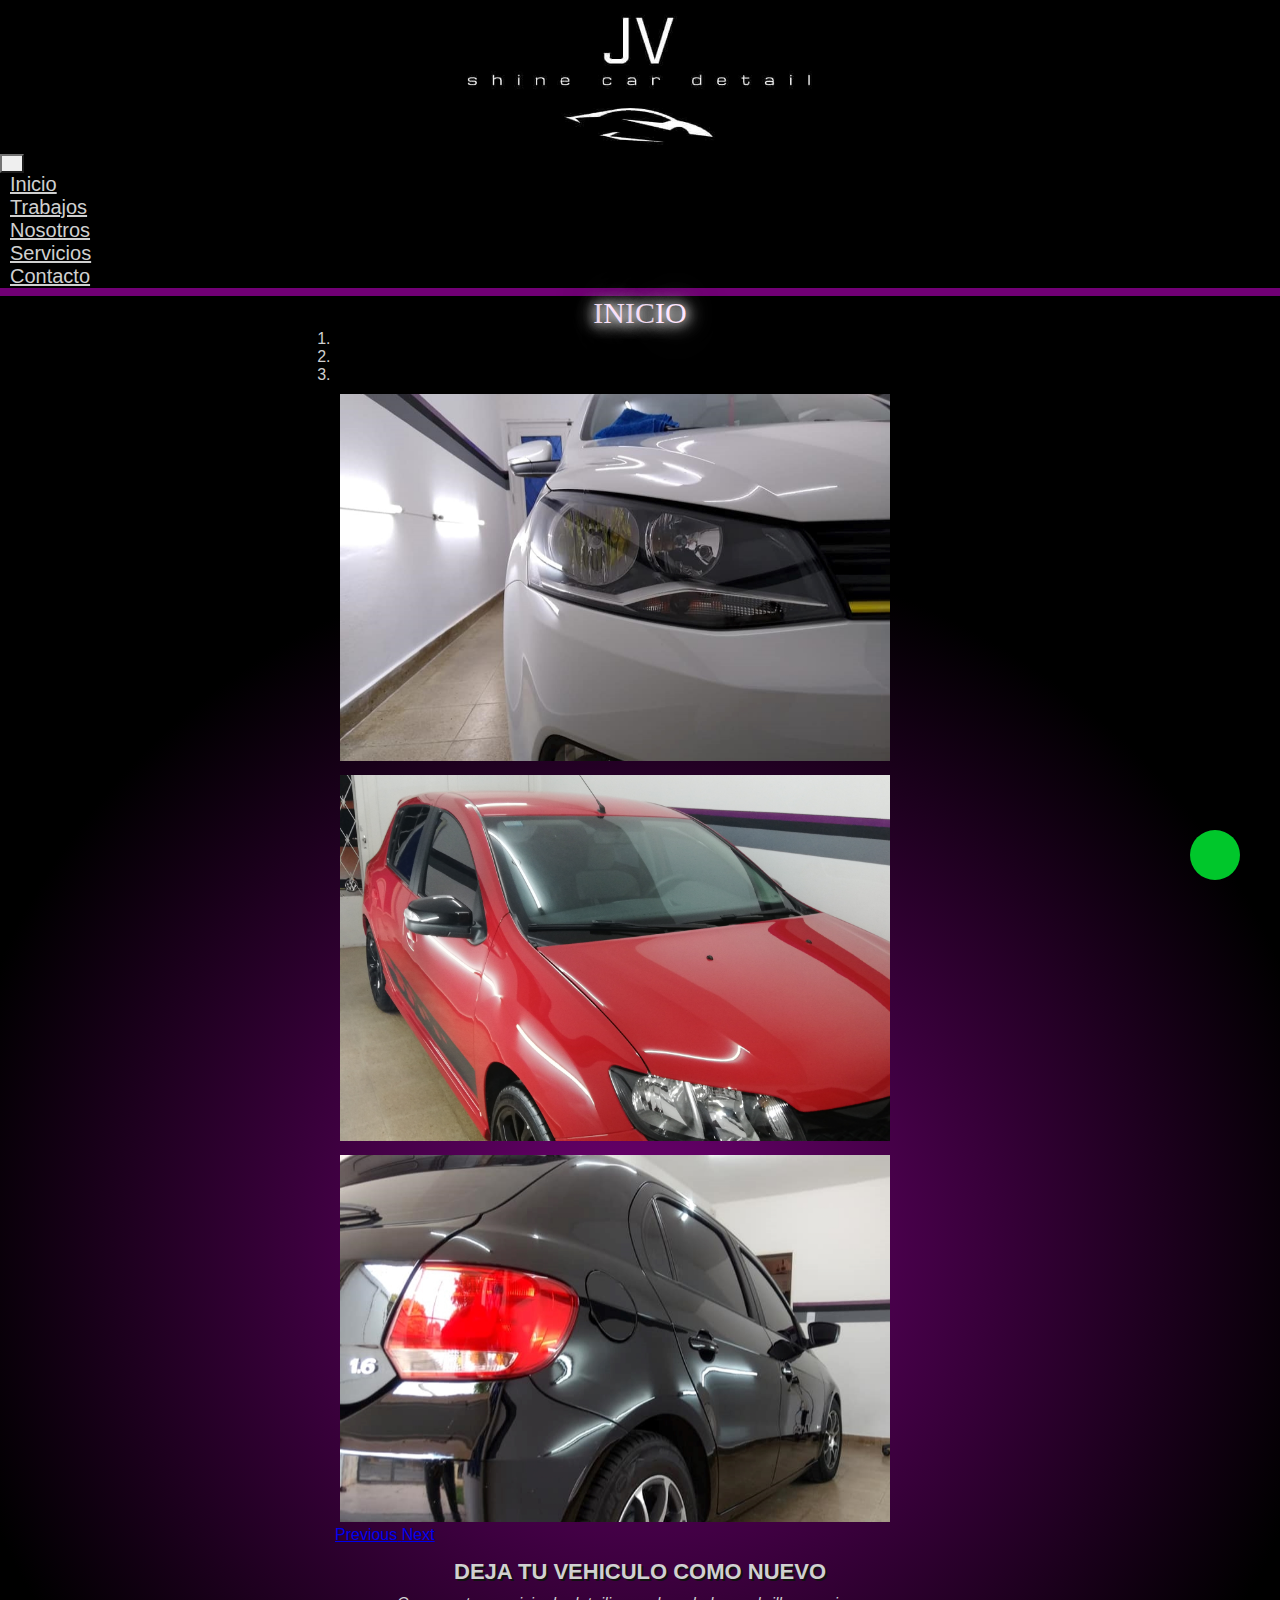
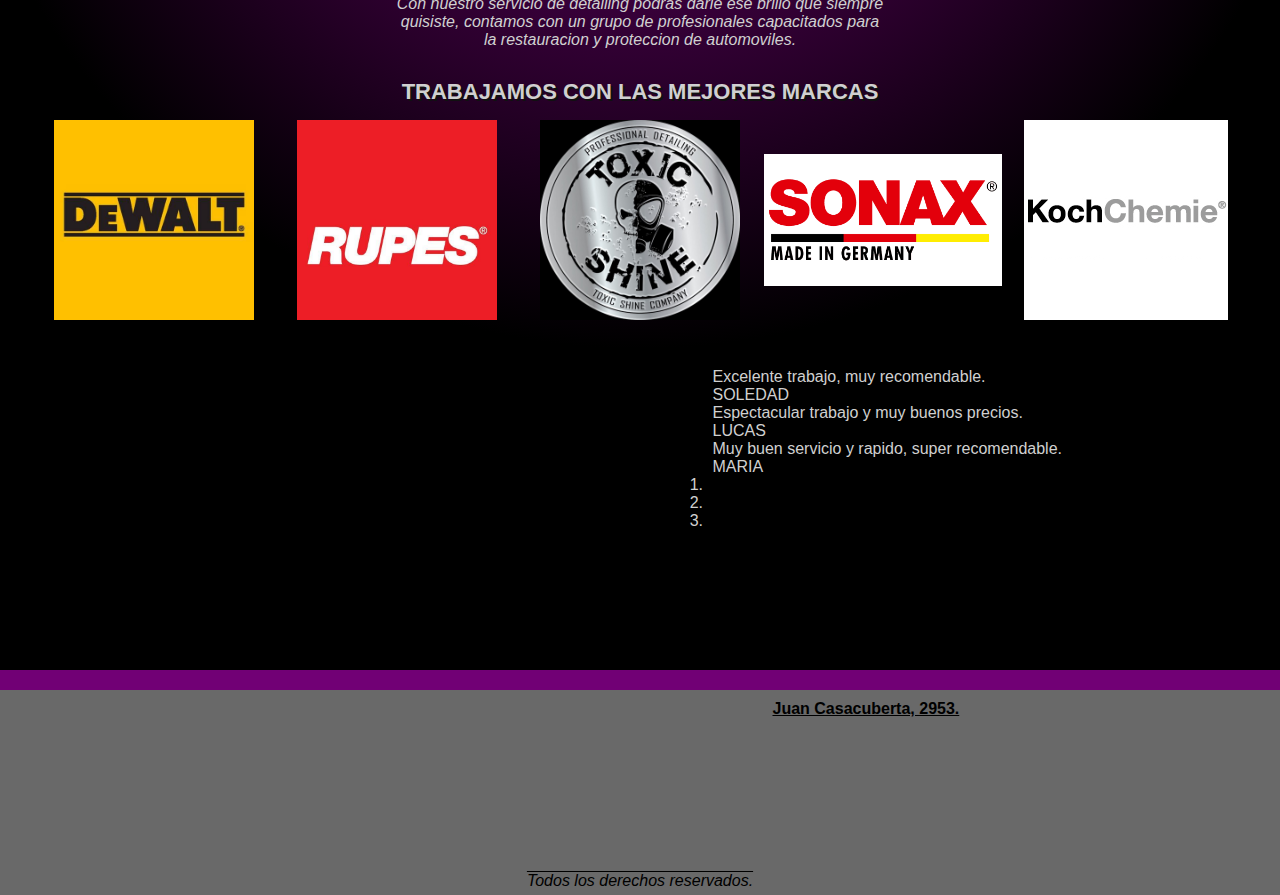
<file: index.html>
<!DOCTYPE html>
<html lang="es">

<head>
    <meta charset="UTF-8">
    <meta http-equiv="X-UA-Compatible" content="IE=edge">
    <meta name="viewport" content="width=device-width, initial-scale=1.0">
    <meta name="description" content="empresa dedicada a darle brillo y proteccion a  vehiculos de toda gama">
    <meta name="keywords"
        content="detailing, detallado, estetica vehicular, abrillantado, proteccion, pintura, toxic shine, brillo, cuidado, restauracion">
    <meta name="language" content="spanish">
    <meta name="country" content="argentina">
    <meta name="city" content="cordoba">
    <title>JV Shine Car Detail</title>
    <script type="text/javascript" src="https://ajax.googleapis.com/ajax/libs/jquery/3.3.1/jquery.min.js"></script>
    <link rel="stylesheet" href="https://cdnjs.cloudflare.com/ajax/libs/animate.css/4.1.1/animate.min.css" />
    <link rel="stylesheet" href="https://cdn.jsdelivr.net/npm/bootstrap@4.6.1/dist/css/bootstrap.min.css"
        integrity="sha384-zCbKRCUGaJDkqS1kPbPd7TveP5iyJE0EjAuZQTgFLD2ylzuqKfdKlfG/eSrtxUkn" crossorigin="anonymous">
    <link rel="icon" href="img/icologo.png">
    <link rel="stylesheet" href="https://cdnjs.cloudflare.com/ajax/libs/font-awesome/6.1.1/css/all.min.css"
        integrity="sha512-KfkfwYDsLkIlwQp6LFnl8zNdLGxu9YAA1QvwINks4PhcElQSvqcyVLLD9aMhXd13uQjoXtEKNosOWaZqXgel0g=="
        crossorigin="anonymous" referrerpolicy="no-referrer" />
    <link rel="stylesheet" href="estilo.css">
</head>


<body>
    <header>
        <div>
            <a href="index.html"><img src="img/logo.jpg" alt="logo"></a>
        </div>
    </header>
    <!--inicio navbar-->
    <nav class="navbar navbar-expand-md  navbar-dark">
        <!-- Toggler/collapsibe Button -->
        <button id="boton" class="navbar-toggler" type="button" data-toggle="collapse" data-target="#collapsibleNavbar">
            <span id="navegacion" class="navbar-toggler-icon"></span>
        </button>

        <!-- Navbar links -->
        <div class="collapse navbar-collapse" id="collapsibleNavbar">
            <ul class="navbar-nav">
                <li class="nav-item">
                    <a id="navegacion" class="nav-link" href="index.html">Inicio</a>
                </li>
                <li class="nav-item">
                    <a id="navegacion" class="nav-link" href="trabajos.html">Trabajos</a>
                </li>
                <li class="nav-item">
                    <a id="navegacion" class="nav-link" href="nosotros.html">Nosotros</a>
                </li>
                <li class="nav-item">
                    <a id="navegacion" class="nav-link" href="servicios.html">Servicios</a>
                </li>
                <li class="nav-item">
                    <a id="navegacion" class="nav-link" href="contacto.html">Contacto</a>
                </li>
            </ul>
        </div>
    </nav>
    <!--fin navbar-->

    <main>
        <div class="sign">
            <span></span><span class="fast-flicker">i</span>ni<span class="flicker">c</span>io
        </div>
        <section class="index">
            <!--Inicio carrusel-->
            <div id="carouselExampleIndicators" class="carousel slide" data-ride="carousel">
                <ol class="carousel-indicators">
                    <li data-target="#carouselExampleIndicators" data-slide-to="0" class="active"></li>
                    <li data-target="#carouselExampleIndicators" data-slide-to="1"></li>
                    <li data-target="#carouselExampleIndicators" data-slide-to="2"></li>
                </ol>
                <div class="carousel-inner">
                    <div class="carousel-item active">
                        <img class="d-block w-100" src="img/voyageportada.jpg" alt="First slide">
                    </div>
                    <div class="carousel-item">
                        <img class="d-block w-100" src="img/sanderoportada.jpg" alt="Second slide">
                    </div>
                    <div class="carousel-item">
                        <img class="d-block w-100" src="img/golnegroportada.jpg" alt="Third slide">
                    </div>
                </div>
                <a class="carousel-control-prev" href="#carouselExampleIndicators" role="button" data-slide="prev">
                    <span class="carousel-control-prev-icon" aria-hidden="true"></span>
                    <span class="sr-only">Previous</span>
                </a>
                <a class="carousel-control-next" href="#carouselExampleIndicators" role="button" data-slide="next">
                    <span class="carousel-control-next-icon" aria-hidden="true"></span>
                    <span class="sr-only">Next</span>
                </a>
            </div>
            <!--Fin carrusel-->
            <div class="info">
                <h2 class="tituloIndex">Deja tu Vehiculo como nuevo</h2>
                <p class="inicio">Con nuestro servicio de detailing podras darle ese brillo que siempre quisiste,
                    contamos con un grupo de profesionales capacitados para la restauracion y proteccion de automoviles.
                </p>
            </div>
            <h2 class="tituloMarcas">Trabajamos con las mejores marcas</h2>
            <div class="marcas">

                <div class="img2 imgMarcas">
                    <img src="img/DEWALT.jpg" alt="dewalt">
                </div>
                <div class="img3 imgMarcas">
                    <img src="img/rupes.jpg" alt="rupes">
                </div>
                <div class="img4 imgMarcas">
                    <img src="img/toxic.jpg" alt="toxic">
                </div>
                <div class="img5 imgMarcas">
                    <img src="img/sonax.png" alt="sonax">
                </div>
                <div class="img1 imgMarcas">
                    <img src="img/kochchemie.png" alt="kochchemie">
                </div>

            </div>

            <section class="contenedorReseñas">
                <div class="video">
                    <iframe src="https://www.youtube.com/embed/rRNvWR3N2pM" title="YouTube video player" frameborder="0"
                        allow="accelerometer; autoplay; clipboard-write; encrypted-media; gyroscope; picture-in-picture"
                        allowfullscreen></iframe>
                </div>
                <div id="reseñas" class="col-lg-10 offset-lg-1 pt-5 pb-5 bg-dark text-light">
                    <div id="client-testimonial-carousel" class="carousel slide" data-ride="carousel">
                        <div class="carousel-inner" role="listbox">
                            <div class="carousel-item active text-center p-4">
                                <blockquote class="blockquote text-center">
                                    <p class="mb-0"><i class="fa fa-quote-left"></i> Excelente trabajo, muy
                                        recomendable.
                                    </p>
                                    <span class="blockquote-footer">SOLEDAD <cite title="Source Title"></cite></span>
                                    <!-- Client review stars -->
                                    <!-- "fas fa-star" for a full star, "far fa-star" for an empty star, "far fa-star-half-alt" for a half star. -->
                                    <p class="client-review-stars">
                                        <i class="fas fa-star"></i>
                                        <i class="fas fa-star"></i>
                                        <i class="fas fa-star"></i>
                                        <i class="fas fa-star"></i>
                                        <i class="fas fa-star"></i>
                                    </p>
                                </blockquote>
                            </div>
                            <div class="carousel-item text-center p-4">
                                <blockquote class="blockquote text-center">
                                    <p class="mb-0"><i class="fa fa-quote-left"></i> Espectacular trabajo y muy buenos
                                        precios.
                                    </p>
                                    <span class="blockquote-footer">LUCAS<cite title="Source Title"></cite></span>
                                    <!-- Client review stars -->
                                    <!-- "fas fa-star" for a full star, "far fa-star" for an empty star, "far fa-star-half-alt" for a half star. -->
                                    <p class="client-review-stars">
                                        <i class="fas fa-star"></i>
                                        <i class="fas fa-star"></i>
                                        <i class="fas fa-star"></i>
                                        <i class="fas fa-star"></i>
                                        <i class="fas fa-star"></i>
                                    </p>
                                </blockquote>
                            </div>
                            <div class="carousel-item text-center p-4">
                                <blockquote class="blockquote text-center">
                                    <p class="mb-0"><i class="fa fa-quote-left"></i>Muy buen servicio y rapido, super
                                        recomendable.</p>
                                    <span class="blockquote-footer">MARIA<cite title="Source Title"></cite></span>
                                    <!-- Client review stars -->
                                    <!-- "fas fa-star" for a full star, "far fa-star" for an empty star, "far fa-star-half-alt" for a half star. -->
                                    <p class="client-review-stars">
                                        <i class="fas fa-star"></i>
                                        <i class="fas fa-star"></i>
                                        <i class="fas fa-star"></i>
                                        <i class="fas fa-star"></i>
                                        <i class="far fa-star"></i>
                                    </p>
                                </blockquote>
                            </div>
                        </div>
                        <ol class="carousel-indicators">
                            <li data-target="#client-testimonial-carousel" data-slide-to="0" class="active"></li>
                            <li data-target="#client-testimonial-carousel" data-slide-to="1"></li>
                            <li data-target="#client-testimonial-carousel" data-slide-to="2"></li>
                        </ol>
                    </div>
                </div>
            </section>
        </section>
    </main>
    <div id="whatsapp">
        <a href="https://wa.me/+5493516974598" target="_blank"><i id="iconowhatsapp"
                class="fa-brands fa-whatsapp"></i></a>
    </div>
    <footer>

        <div class="redes">
            <a href="https://www.facebook.com/JVshinecardetail" target="_blank"><i
                    class="fa-brands fa-facebook-square"></i></a>
            <a href="https://www.instagram.com/jv_shine.car.detail/" target="_blank"><i
                    class="fa-brands fa-instagram-square"></i></a>
            <a href=""><i class="fa-brands fa-youtube"></i></a>
        </div>
        <div class="bloquemapa">
            <h3><i class="fa-solid fa-location-dot"></i> Juan Casacuberta, 2953.</h3>
            <iframe class="mapa"
                src="https://www.google.com/maps/embed?pb=!1m18!1m12!1m3!1d3406.5967141857936!2d-64.17090798255614!3d-31.37010619999999!2m3!1f0!2f0!3f0!3m2!1i1024!2i768!4f13.1!3m3!1m2!1s0x94329835c810c20b%3A0x430d209e924d3759!2sJuan%20Casacuberta%202953%2C%20C%C3%B3rdoba!5e0!3m2!1ses!2sar!4v1648126119844!5m2!1ses!2sar"
                width="250" height="150" style="border:0;" allowfullscreen="" loading="lazy"></iframe>
        </div>

    </footer>
    <p class="derechos">Todos los derechos reservados.</p>
    <!--inicio separate-->
    <script src="https://cdn.jsdelivr.net/npm/jquery@3.5.1/dist/jquery.slim.min.js"
        integrity="sha384-DfXdz2htPH0lsSSs5nCTpuj/zy4C+OGpamoFVy38MVBnE+IbbVYUew+OrCXaRkfj" crossorigin="anonymous">
    </script>
    <script src="https://cdn.jsdelivr.net/npm/popper.js@1.16.1/dist/umd/popper.min.js"
        integrity="sha384-9/reFTGAW83EW2RDu2S0VKaIzap3H66lZH81PoYlFhbGU+6BZp6G7niu735Sk7lN" crossorigin="anonymous">
    </script>
    <script src="https://cdn.jsdelivr.net/npm/bootstrap@4.6.1/dist/js/bootstrap.min.js"
        integrity="sha384-VHvPCCyXqtD5DqJeNxl2dtTyhF78xXNXdkwX1CZeRusQfRKp+tA7hAShOK/B/fQ2" crossorigin="anonymous">
    </script>
    <!--fin separate-->
</body>

</html>
</file>
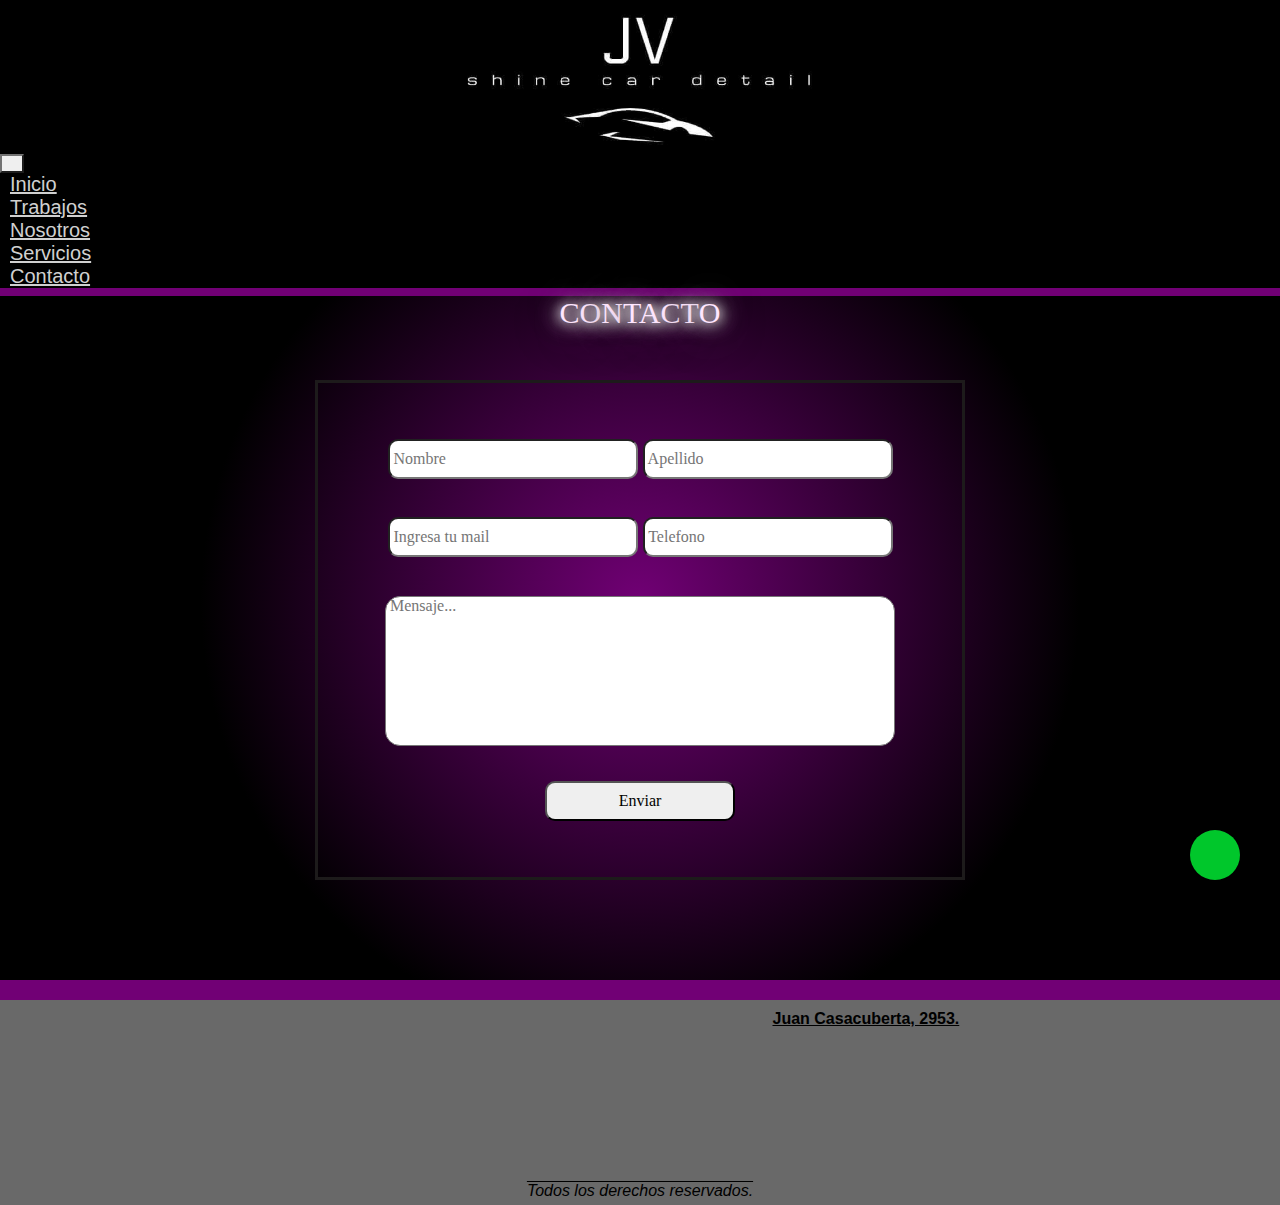
<file: contacto.html>
<!DOCTYPE html>
<html lang="es">

<head>
    <meta charset="UTF-8">
    <meta http-equiv="X-UA-Compatible" content="IE=edge">
    <meta name="viewport" content="width=device-width, initial-scale=1.0">
    <meta name="keywords"
        content="detailing, detallado, estetica vehicular, abrillantado, proteccion, pintura, toxic shine, brillo, cuidado, contacto">
    <meta name="language" content="spanish">
    <meta name="country" content="argentina">
    <meta name="city" content="cordoba">
    <title>Contacto | JV Shine Car Detail</title>
    <link rel="stylesheet" href="https://cdn.jsdelivr.net/npm/bootstrap@4.6.1/dist/css/bootstrap.min.css"
        integrity="sha384-zCbKRCUGaJDkqS1kPbPd7TveP5iyJE0EjAuZQTgFLD2ylzuqKfdKlfG/eSrtxUkn" crossorigin="anonymous">
    <link rel="icon" href="img/icologo.png">
    <link rel="stylesheet" href="https://cdnjs.cloudflare.com/ajax/libs/font-awesome/6.1.1/css/all.min.css"
        integrity="sha512-KfkfwYDsLkIlwQp6LFnl8zNdLGxu9YAA1QvwINks4PhcElQSvqcyVLLD9aMhXd13uQjoXtEKNosOWaZqXgel0g=="
        crossorigin="anonymous" referrerpolicy="no-referrer" />
    <link rel="stylesheet" href="estilo.css">
</head>


<body>
    <header>
        <div>
            <a href="index.html"><img src="img/logo.jpg" alt="logo"></a>
        </div>
    </header>
    <!--inicio navbar-->
    <nav class="navbar navbar-expand-md  navbar-dark">
        <!-- Toggler/collapsibe Button -->
        <button id="boton" class="navbar-toggler" type="button" data-toggle="collapse" data-target="#collapsibleNavbar">
            <span id="navegacion" class="navbar-toggler-icon"></span>
        </button>

        <!-- Navbar links -->
        <div class="collapse navbar-collapse" id="collapsibleNavbar">
            <ul class="navbar-nav">
                <li class="nav-item">
                    <a id="navegacion" class="nav-link" href="index.html">Inicio</a>
                </li>
                <li class="nav-item">
                    <a id="navegacion" class="nav-link" href="trabajos.html">Trabajos</a>
                </li>
                <li class="nav-item">
                    <a id="navegacion" class="nav-link" href="nosotros.html">Nosotros</a>
                </li>
                <li class="nav-item">
                    <a id="navegacion" class="nav-link" href="servicios.html">Servicios</a>
                </li>
                <li class="nav-item">
                    <a id="navegacion" class="nav-link" href="contacto.html">Contacto</a>
                </li>
            </ul>
        </div>
    </nav>
    <!--fin navbar-->
    <main>
        <div class="sign">
            <span>co</span><span class="fast-flicker">n</span>tac<span class="flicker">t</span>o
        </div>
        <div class="formulario gradient-border">
            <form action="enviar.php" method="post">
                <input class="nombre" type="text" required placeholder=" Nombre">
                <input class="apellido" type="text" required placeholder=" Apellido">
                <input class="mail" type="email" required placeholder=" Ingresa tu mail">
                <input class="telefono" type="number" required placeholder=" Telefono">
                <textarea class="mensaje" name="mensaje" id="" cols="30" rows="10" required
                    placeholder=" Mensaje..."></textarea>
                <input id="enviar" type="submit" value="Enviar">
            </form>
        </div>
    </main>
    <div id="whatsapp">
        <a href="https://wa.me/+5493516974598" target="_blank"><i id="iconowhatsapp"
                class="fa-brands fa-whatsapp"></i></a>
    </div>

    <footer>

        <div class="redes">
            <a href="https://www.facebook.com/JVshinecardetail" target="_blank"><i
                    class="fa-brands fa-facebook-square"></i></a>
            <a href="https://www.instagram.com/jv_shine.car.detail/" target="_blank"><i
                    class="fa-brands fa-instagram-square"></i></a>
            <a href=""><i class="fa-brands fa-youtube"></i></a>
        </div>
        <div class="bloquemapa">
            <h3><i class="fa-solid fa-location-dot"></i> Juan Casacuberta, 2953.</h3>
            <iframe class="mapa"
                src="https://www.google.com/maps/embed?pb=!1m18!1m12!1m3!1d3406.5967141857936!2d-64.17090798255614!3d-31.37010619999999!2m3!1f0!2f0!3f0!3m2!1i1024!2i768!4f13.1!3m3!1m2!1s0x94329835c810c20b%3A0x430d209e924d3759!2sJuan%20Casacuberta%202953%2C%20C%C3%B3rdoba!5e0!3m2!1ses!2sar!4v1648126119844!5m2!1ses!2sar"
                width="250" height="150" style="border:0;" allowfullscreen="" loading="lazy"></iframe>
        </div>

    </footer>
    <p class="derechos">Todos los derechos reservados.</p>
    <!--inicio separate-->
    <script src="https://cdn.jsdelivr.net/npm/jquery@3.5.1/dist/jquery.slim.min.js"
        integrity="sha384-DfXdz2htPH0lsSSs5nCTpuj/zy4C+OGpamoFVy38MVBnE+IbbVYUew+OrCXaRkfj" crossorigin="anonymous">
    </script>
    <script src="https://cdn.jsdelivr.net/npm/popper.js@1.16.1/dist/umd/popper.min.js"
        integrity="sha384-9/reFTGAW83EW2RDu2S0VKaIzap3H66lZH81PoYlFhbGU+6BZp6G7niu735Sk7lN" crossorigin="anonymous">
    </script>
    <script src="https://cdn.jsdelivr.net/npm/bootstrap@4.6.1/dist/js/bootstrap.min.js"
        integrity="sha384-VHvPCCyXqtD5DqJeNxl2dtTyhF78xXNXdkwX1CZeRusQfRKp+tA7hAShOK/B/fQ2" crossorigin="anonymous">
    </script>
    <!--fin separate-->

</body>

</html>
</file>
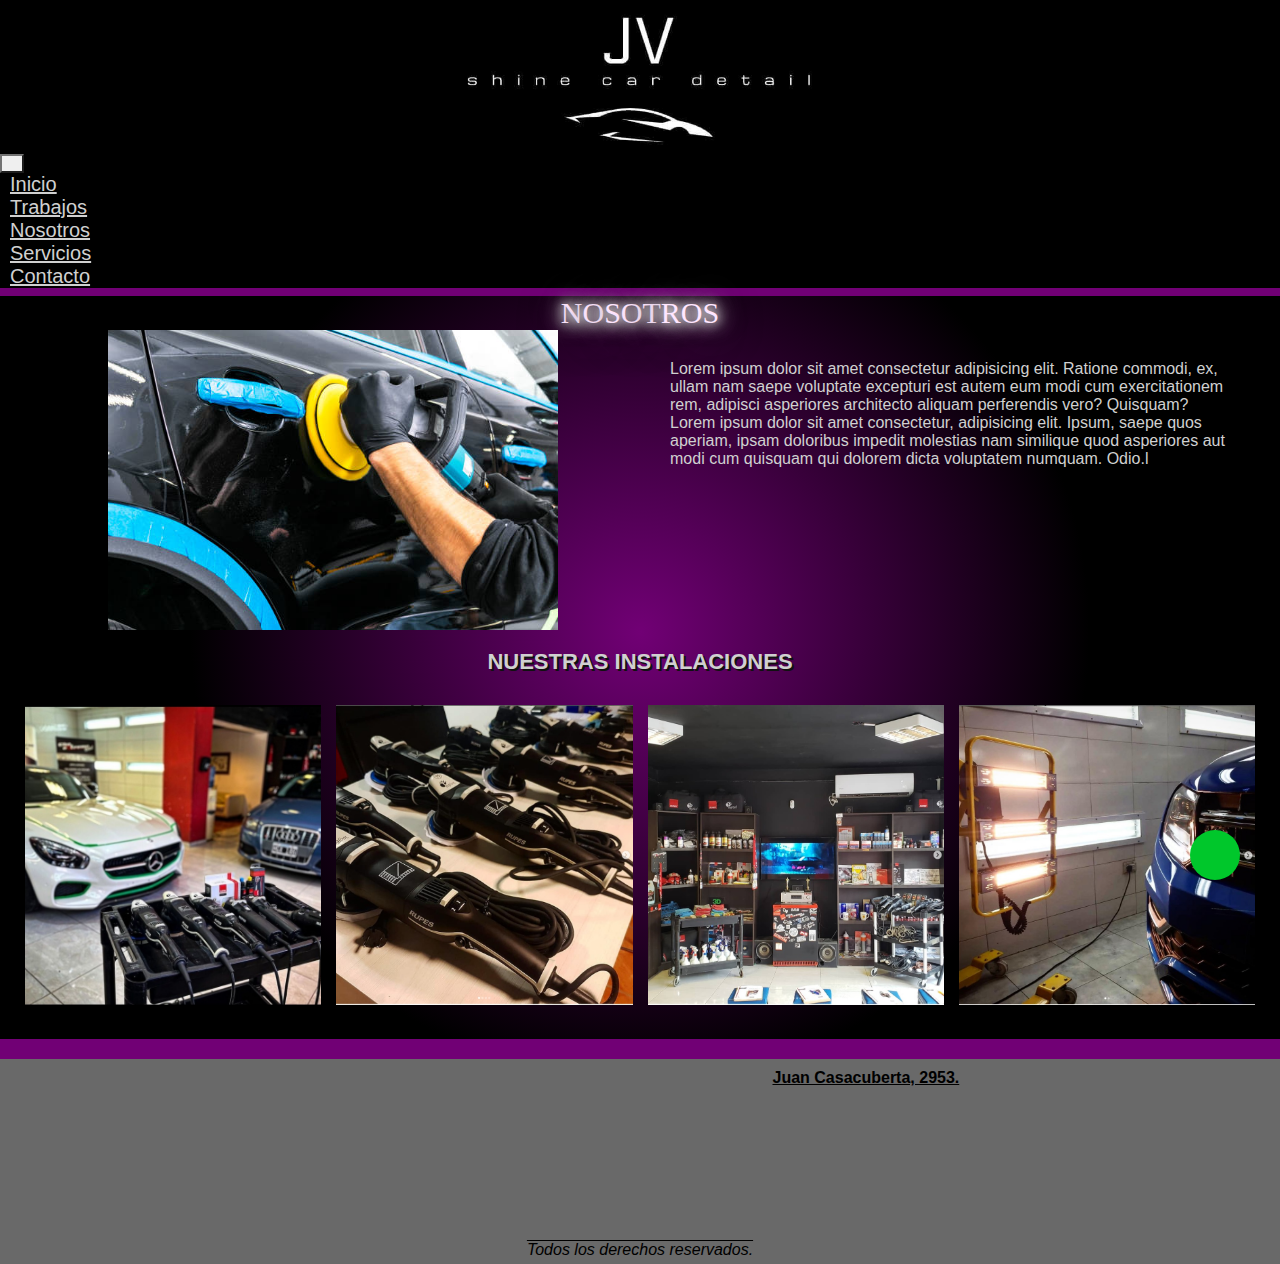
<file: nosotros.html>
<!DOCTYPE html>
<html lang="es">

<head>
    <meta charset="UTF-8">
    <meta http-equiv="X-UA-Compatible" content="IE=edge">
    <meta name="viewport" content="width=device-width, initial-scale=1.0">
    <meta name="keywords" content="detailing, detallado, estetica vehicular, abrillantado, proteccion, pintura, toxic shine, brillo, cuidado">
    <meta name="language" content="spanish">
    <meta name="country" content="argentina">
    <meta name="city" content="cordoba">
    <title>Nosotros | JV Shine Car Detail</title>
    <link rel="stylesheet" href="https://cdn.jsdelivr.net/npm/bootstrap@4.6.1/dist/css/bootstrap.min.css"
        integrity="sha384-zCbKRCUGaJDkqS1kPbPd7TveP5iyJE0EjAuZQTgFLD2ylzuqKfdKlfG/eSrtxUkn" crossorigin="anonymous">
    <link rel="icon" href="img/icologo.png">
    <link rel="stylesheet" href="https://cdnjs.cloudflare.com/ajax/libs/font-awesome/6.1.1/css/all.min.css"
        integrity="sha512-KfkfwYDsLkIlwQp6LFnl8zNdLGxu9YAA1QvwINks4PhcElQSvqcyVLLD9aMhXd13uQjoXtEKNosOWaZqXgel0g=="
        crossorigin="anonymous" referrerpolicy="no-referrer" />
    <link rel="stylesheet" href="estilo.css">
</head>


<body>
    <header>
        <div>
            <a href="index.html"><img src="img/logo.jpg" alt="logo"></a>
        </div>
    </header>
    <!--inicio navbar-->
    <nav class="navbar navbar-expand-md  navbar-dark">
        <!-- Toggler/collapsibe Button -->
        <button id="boton" class="navbar-toggler" type="button" data-toggle="collapse" data-target="#collapsibleNavbar">
            <span id="navegacion" class="navbar-toggler-icon"></span>
        </button>

        <!-- Navbar links -->
        <div class="collapse navbar-collapse" id="collapsibleNavbar">
            <ul class="navbar-nav">
                <li class="nav-item">
                    <a id="navegacion" class="nav-link" href="index.html">Inicio</a>
                </li>
                <li class="nav-item">
                    <a id="navegacion" class="nav-link" href="trabajos.html">Trabajos</a>
                </li>
                <li class="nav-item">
                    <a id="navegacion" class="nav-link" href="nosotros.html">Nosotros</a>
                </li>
                <li class="nav-item">
                    <a id="navegacion" class="nav-link" href="servicios.html">Servicios</a>
                </li>
                <li class="nav-item">
                    <a id="navegacion" class="nav-link" href="contacto.html">Contacto</a>
                </li>
            </ul>
        </div>
    </nav>
    <!--fin navbar-->
    <main>
        <div class="sign">
            <span>n</span><span class="fast-flicker">o</span>so<span class="flicker">t</span>ros
          </div>
        <section class="nosotros1">
            <div class="imgnosotros">
                <img src="img/nosotros.jpg" alt="pulido">
            </div>
            <div class="contenido">
                <p>Lorem ipsum dolor sit amet consectetur adipisicing elit. Ratione commodi, ex, ullam nam saepe
                    voluptate excepturi est autem eum modi cum exercitationem rem, adipisci asperiores architecto
                    aliquam perferendis vero? Quisquam?Lorem ipsum dolor sit amet consectetur, adipisicing elit. Ipsum,
                    saepe quos aperiam, ipsam doloribus impedit molestias nam similique quod asperiores aut modi cum
                    quisquam qui dolorem dicta voluptatem numquam. Odio.l</p>
            </div>
        </section>
        <section class="nosotros2">
            <h2 class="instalaciones">Nuestras instalaciones</h2>
            <div class="galeriainstalaciones">
                <div class="inst1">
                    <img src="img/instalaciones1.jpg" alt="">
                </div>
                <div class="inst2">
                    <img src="img/instalaciones2.jpg" alt="">
                </div>
                <div class="inst3">
                    <img src="img/instalaciones3.jpg" alt="">
                </div>
                <div class="inst4">
                    <img src="img/instalaciones4.jpg" alt="">
                </div>
            </div>
        </section>
    </main>
    <div id="whatsapp">
        <a href="https://wa.me/+5493516974598" target="_blank"><i id="iconowhatsapp"
                class="fa-brands fa-whatsapp"></i></a>
    </div>
    <footer>

        <div class="redes">
            <a href="https://www.facebook.com/JVshinecardetail" target="_blank"><i
                    class="fa-brands fa-facebook-square"></i></a>
            <a href="https://www.instagram.com/jv_shine.car.detail/" target="_blank"><i class="fa-brands fa-instagram-square"></i></a>
            <a href=""><i class="fa-brands fa-youtube"></i></a>
        </div>
        <div class="bloquemapa">
            <h3><i class="fa-solid fa-location-dot"></i> Juan Casacuberta, 2953.</h3>
            <iframe class="mapa"
                src="https://www.google.com/maps/embed?pb=!1m18!1m12!1m3!1d3406.5967141857936!2d-64.17090798255614!3d-31.37010619999999!2m3!1f0!2f0!3f0!3m2!1i1024!2i768!4f13.1!3m3!1m2!1s0x94329835c810c20b%3A0x430d209e924d3759!2sJuan%20Casacuberta%202953%2C%20C%C3%B3rdoba!5e0!3m2!1ses!2sar!4v1648126119844!5m2!1ses!2sar"
                width="250" height="150" style="border:0;" allowfullscreen="" loading="lazy"></iframe>
        </div>

    </footer>
    <p class="derechos">Todos los derechos reservados.</p>
    <!--inicio separate-->
    <script src="https://cdn.jsdelivr.net/npm/jquery@3.5.1/dist/jquery.slim.min.js"
        integrity="sha384-DfXdz2htPH0lsSSs5nCTpuj/zy4C+OGpamoFVy38MVBnE+IbbVYUew+OrCXaRkfj" crossorigin="anonymous">
    </script>
    <script src="https://cdn.jsdelivr.net/npm/popper.js@1.16.1/dist/umd/popper.min.js"
        integrity="sha384-9/reFTGAW83EW2RDu2S0VKaIzap3H66lZH81PoYlFhbGU+6BZp6G7niu735Sk7lN" crossorigin="anonymous">
    </script>
    <script src="https://cdn.jsdelivr.net/npm/bootstrap@4.6.1/dist/js/bootstrap.min.js"
        integrity="sha384-VHvPCCyXqtD5DqJeNxl2dtTyhF78xXNXdkwX1CZeRusQfRKp+tA7hAShOK/B/fQ2" crossorigin="anonymous">
    </script>
    <!--fin separate-->

</body>

</html>
</file>
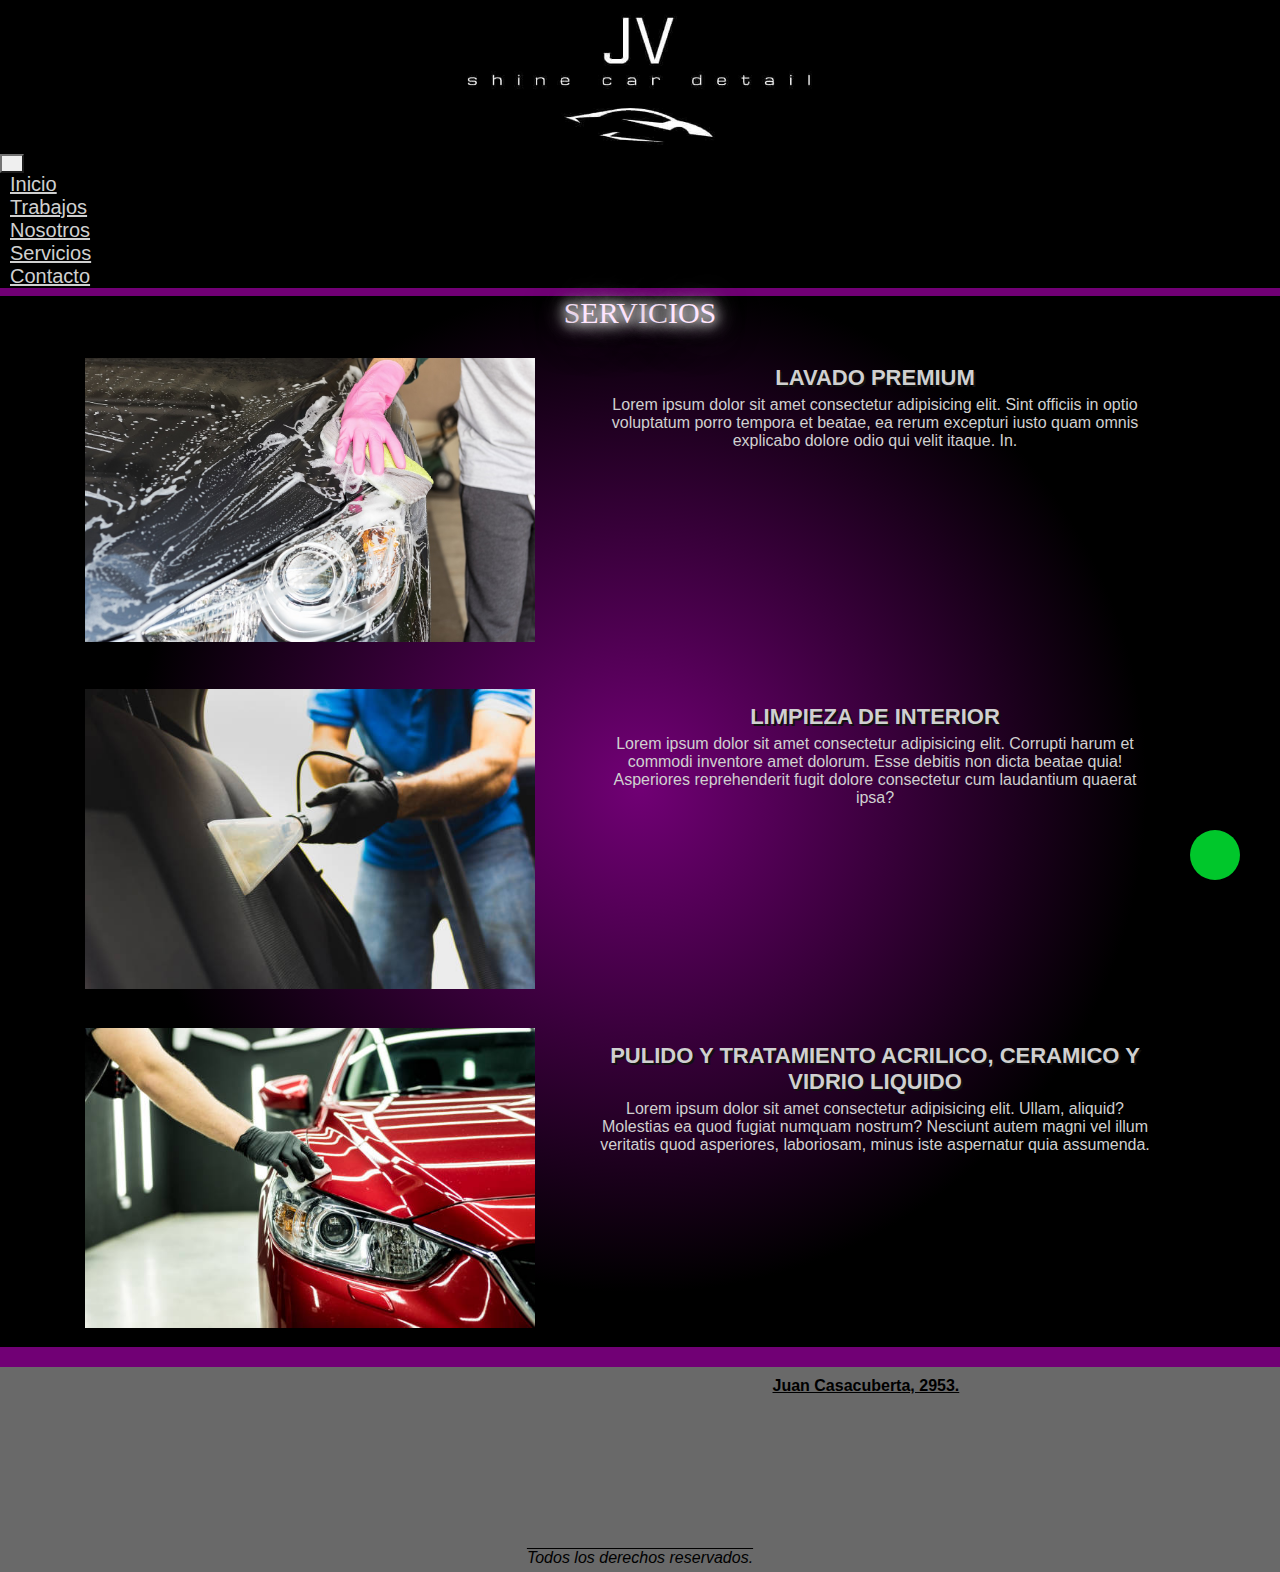
<file: servicios.html>
<!DOCTYPE html>
<html lang="es">

<head>
    <meta charset="UTF-8">
    <meta http-equiv="X-UA-Compatible" content="IE=edge">
    <meta name="viewport" content="width=device-width, initial-scale=1.0">
    <meta name="keywords" content="pulido, lavado, vidrio liquido, tratamiento ceramico, tratamiento acrilicio, detailing, detallado, estetica vehicular, abrillantado, proteccion, pintura, toxic shine, brillo, cuidado">
    <meta name="language" content="spanish">
    <meta name="country" content="argentina">
    <meta name="city" content="cordoba">
    <title>Servicios | JV Shine Car Detail</title>
    <link rel="stylesheet" href="https://cdn.jsdelivr.net/npm/bootstrap@4.6.1/dist/css/bootstrap.min.css"
        integrity="sha384-zCbKRCUGaJDkqS1kPbPd7TveP5iyJE0EjAuZQTgFLD2ylzuqKfdKlfG/eSrtxUkn" crossorigin="anonymous">
    <link rel="icon" href="img/icologo.png">
    <link rel="stylesheet" href="https://cdnjs.cloudflare.com/ajax/libs/font-awesome/6.1.1/css/all.min.css"
        integrity="sha512-KfkfwYDsLkIlwQp6LFnl8zNdLGxu9YAA1QvwINks4PhcElQSvqcyVLLD9aMhXd13uQjoXtEKNosOWaZqXgel0g=="
        crossorigin="anonymous" referrerpolicy="no-referrer" />
    <link rel="stylesheet" href="estilo.css">
</head>


<body>
    <header>
        <div>
            <a href="index.html"><img src="img/logo.jpg" alt="logo"></a>
        </div>
    </header>
    <!--inicio navbar-->
    <nav class="navbar navbar-expand-md  navbar-dark">
        <!-- Toggler/collapsibe Button -->
        <button id="boton" class="navbar-toggler" type="button" data-toggle="collapse" data-target="#collapsibleNavbar">
            <span id="navegacion" class="navbar-toggler-icon"></span>
        </button>

        <!-- Navbar links -->
        <div class="collapse navbar-collapse" id="collapsibleNavbar">
            <ul class="navbar-nav">
                <li class="nav-item">
                    <a id="navegacion" class="nav-link" href="index.html">Inicio</a>
                </li>
                <li class="nav-item">
                    <a id="navegacion" class="nav-link" href="trabajos.html">Trabajos</a>
                </li>
                <li class="nav-item">
                    <a id="navegacion" class="nav-link" href="nosotros.html">Nosotros</a>
                </li>
                <li class="nav-item">
                    <a id="navegacion" class="nav-link" href="servicios.html">Servicios</a>
                </li>
                <li class="nav-item">
                    <a id="navegacion" class="nav-link" href="contacto.html">Contacto</a>
                </li>
            </ul>
        </div>
    </nav>
    <!--fin navbar-->
    <main>
        <div class="sign">
            <span class="fast-flicker">s</span>ervi<span class="flicker">c</span>ios
          </div>
        <section class="bloqueserv">
            <div class="servicios">
                <div class="imgserv">
                    <img class="imgservicios" src="img/lavado.jpg" alt="">
                </div>
                <div class="textoserv">
                    <h2>Lavado premium</h2>
                    <p>Lorem ipsum dolor sit amet consectetur adipisicing elit. Sint officiis in optio voluptatum porro
                        tempora et beatae, ea rerum excepturi iusto quam omnis explicabo dolore odio qui velit itaque.
                        In.</p>
                </div>
            </div>
            <div class="servicios">
                <div class="imgserv">
                    <img class="imgservicios" src="img/limpiezatapizado.jpg" alt="">
                </div>
                <div class="textoserv">
                    <h2>Limpieza de interior</h2>
                    <p>Lorem ipsum dolor sit amet consectetur adipisicing elit. Corrupti harum et commodi inventore amet
                        dolorum. Esse debitis non dicta beatae quia! Asperiores reprehenderit fugit dolore consectetur
                        cum laudantium quaerat ipsa?</p>
                </div>

            </div>
            <div class="servicios">
                <div class="imgserv">
                    <img class="imgservicios" src="img/pulido.jpg" alt="">
                </div>
                <div class="textoserv">
                    <h2>Pulido y tratamiento acrilico, ceramico y vidrio liquido</h2>
                    <p>Lorem ipsum dolor sit amet consectetur adipisicing elit. Ullam, aliquid? Molestias ea quod fugiat
                        numquam nostrum? Nesciunt autem magni vel illum veritatis quod asperiores, laboriosam, minus
                        iste aspernatur quia assumenda.</p>
                </div>

            </div>
        </section>

    </main>
    <div id="whatsapp">
        <a href="https://wa.me/+5493516974598" target="_blank"><i id="iconowhatsapp"
                class="fa-brands fa-whatsapp"></i></a>
    </div>
    <footer>

        <div class="redes">
            <a href="https://www.facebook.com/JVshinecardetail" target="_blank"><i
                    class="fa-brands fa-facebook-square"></i></a>
            <a href="https://www.instagram.com/jv_shine.car.detail/" target="_blank"><i class="fa-brands fa-instagram-square"></i></a>
            <a href=""><i class="fa-brands fa-youtube"></i></a>
        </div>
        <div class="bloquemapa">
            <h3><i class="fa-solid fa-location-dot"></i> Juan Casacuberta, 2953.</h3>
            <iframe class="mapa"
                src="https://www.google.com/maps/embed?pb=!1m18!1m12!1m3!1d3406.5967141857936!2d-64.17090798255614!3d-31.37010619999999!2m3!1f0!2f0!3f0!3m2!1i1024!2i768!4f13.1!3m3!1m2!1s0x94329835c810c20b%3A0x430d209e924d3759!2sJuan%20Casacuberta%202953%2C%20C%C3%B3rdoba!5e0!3m2!1ses!2sar!4v1648126119844!5m2!1ses!2sar"
                width="250" height="150" style="border:0;" allowfullscreen="" loading="lazy"></iframe>
        </div>

    </footer>
    <p class="derechos">Todos los derechos reservados.</p>
    <!--inicio separate-->
    <script src="https://cdn.jsdelivr.net/npm/jquery@3.5.1/dist/jquery.slim.min.js"
        integrity="sha384-DfXdz2htPH0lsSSs5nCTpuj/zy4C+OGpamoFVy38MVBnE+IbbVYUew+OrCXaRkfj" crossorigin="anonymous">
    </script>
    <script src="https://cdn.jsdelivr.net/npm/popper.js@1.16.1/dist/umd/popper.min.js"
        integrity="sha384-9/reFTGAW83EW2RDu2S0VKaIzap3H66lZH81PoYlFhbGU+6BZp6G7niu735Sk7lN" crossorigin="anonymous">
    </script>
    <script src="https://cdn.jsdelivr.net/npm/bootstrap@4.6.1/dist/js/bootstrap.min.js"
        integrity="sha384-VHvPCCyXqtD5DqJeNxl2dtTyhF78xXNXdkwX1CZeRusQfRKp+tA7hAShOK/B/fQ2" crossorigin="anonymous">
    </script>
    <!--fin separate-->

</body>

</html>
</file>
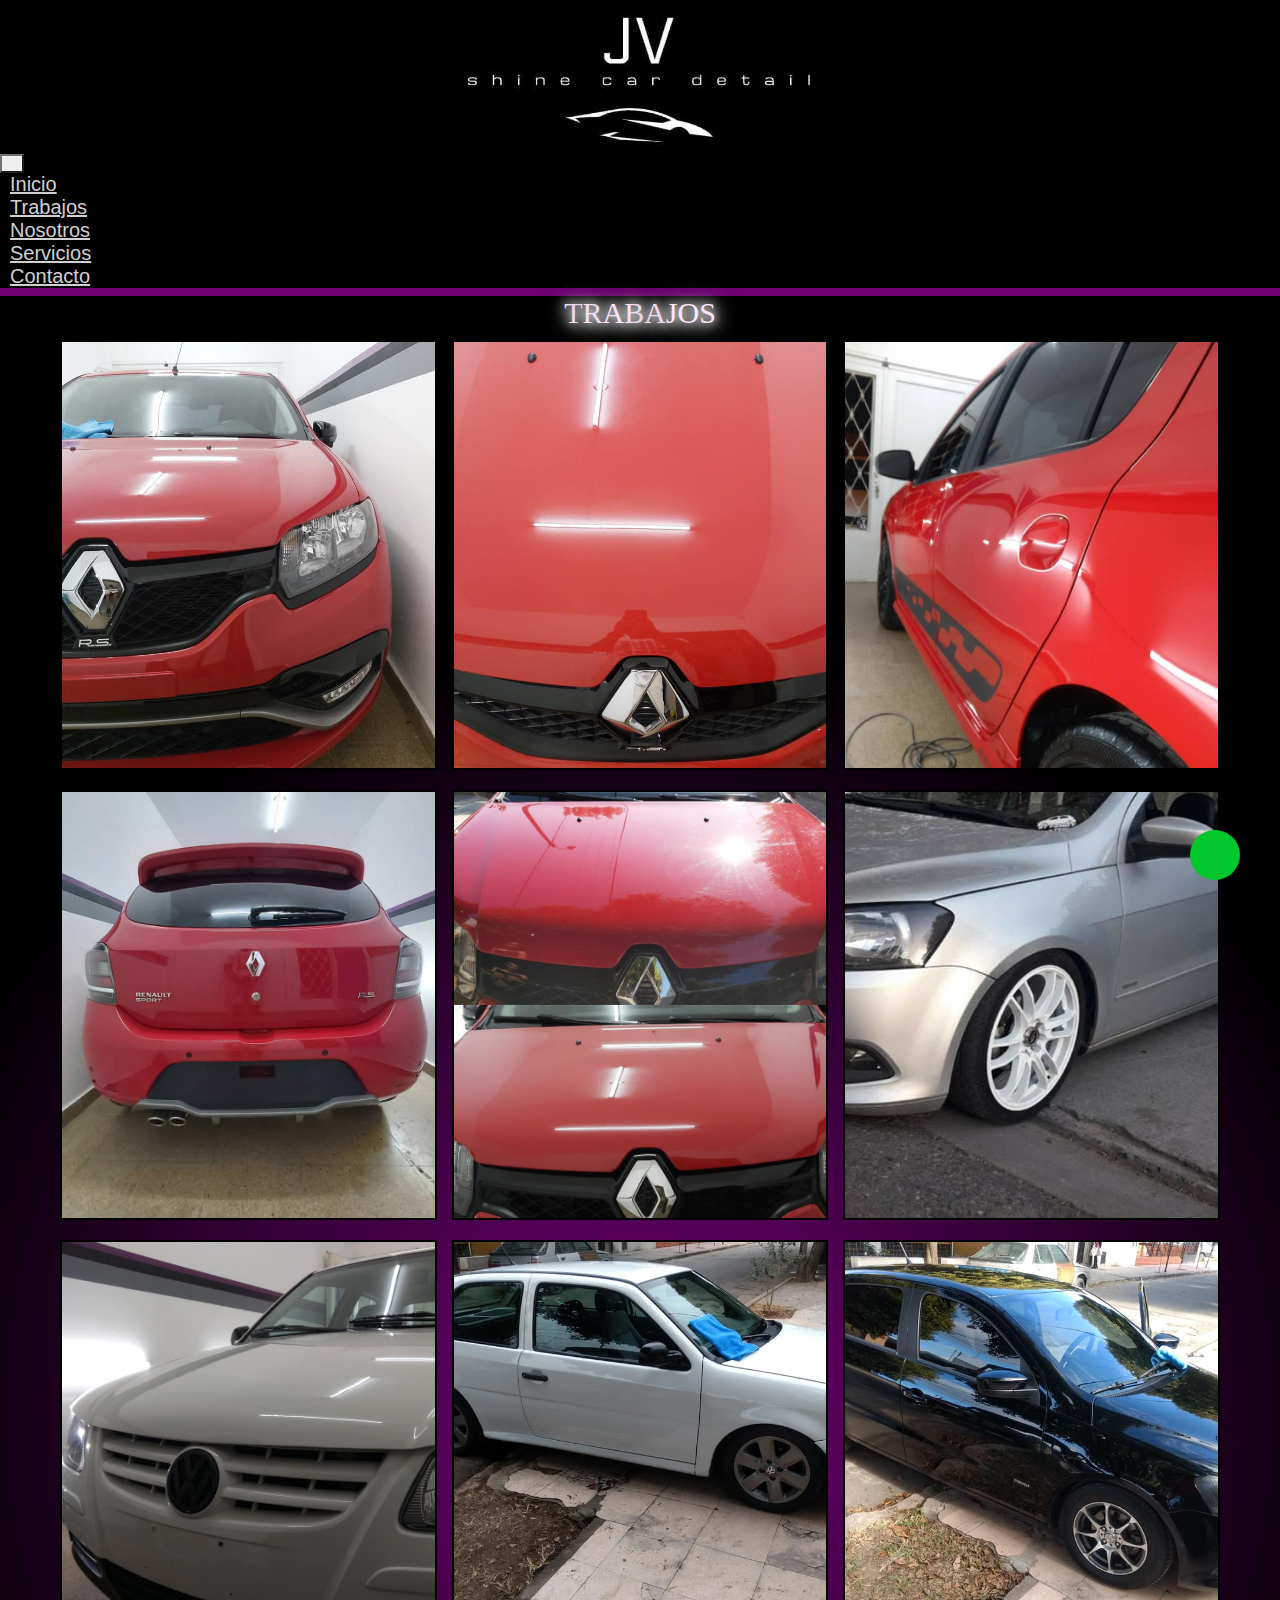
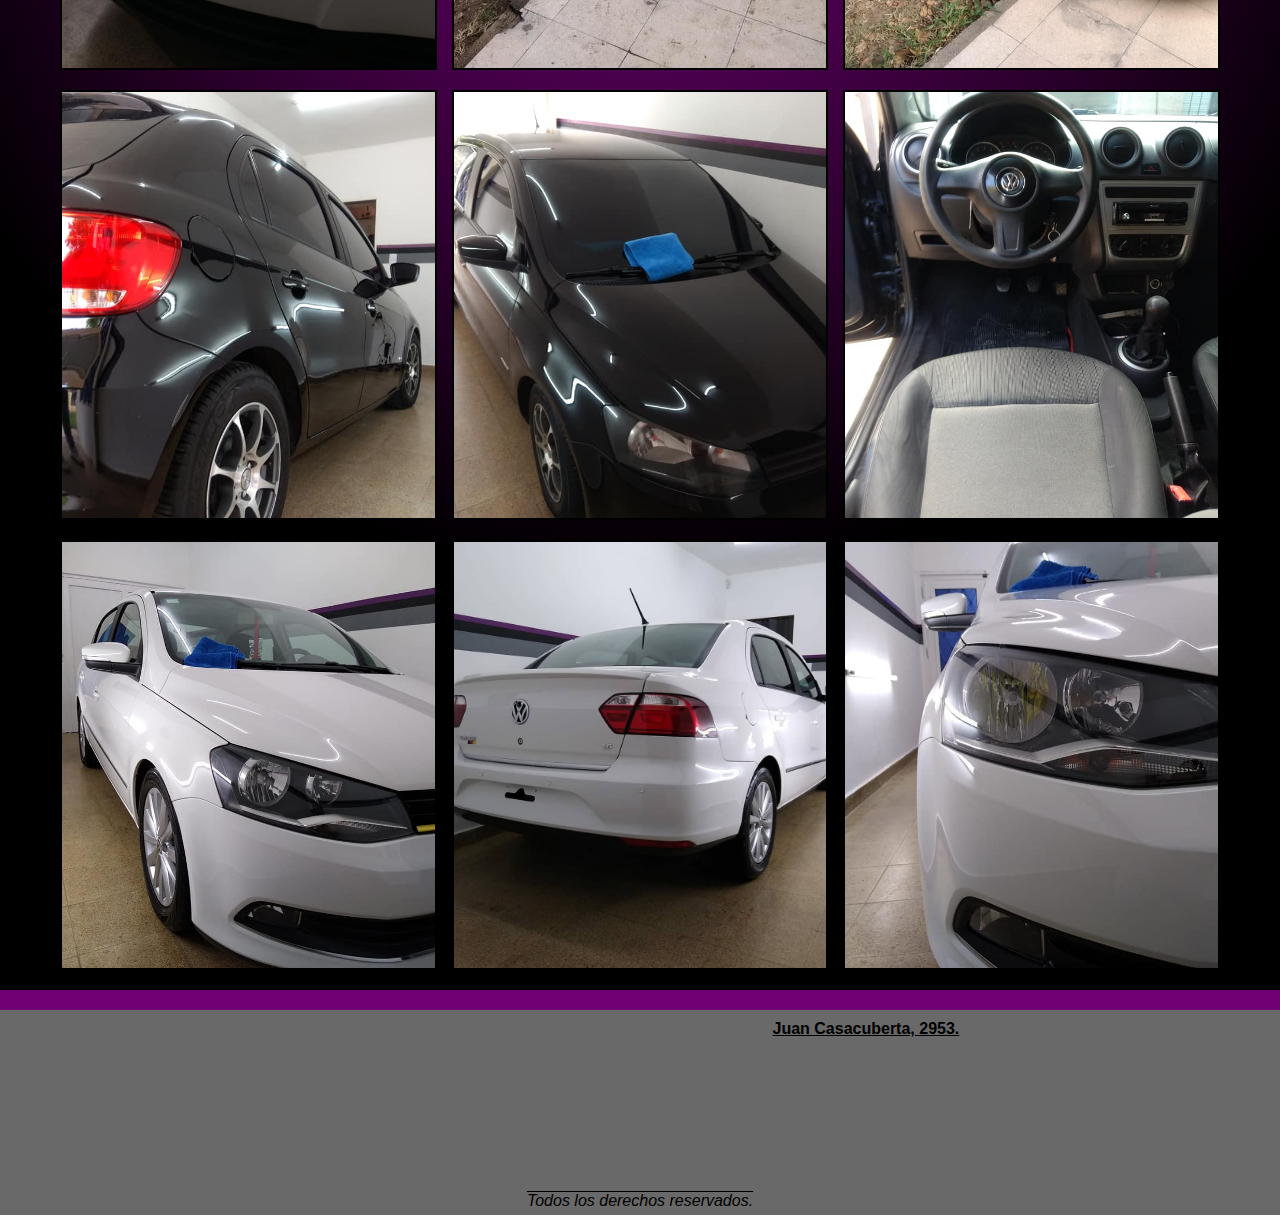
<file: trabajos.html>
<!DOCTYPE html>
<html lang="es">

<head>
    <meta charset="UTF-8">
    <meta http-equiv="X-UA-Compatible" content="IE=edge">
    <meta name="viewport" content="width=device-width, initial-scale=1.0">
    <meta name="keywords"
        content="empresa, detailing, detallado, estetica vehicular, abrillantado, proteccion, pintura, toxic shine, brillo, cuidado, autos, imagenes, taller">
    <meta name="language" content="spanish">
    <meta name="country" content="argentina">
    <meta name="city" content="cordoba">
    <title>Trabajos | JV Shine Car Detail</title>
    <link rel="stylesheet" href="https://cdn.jsdelivr.net/npm/bootstrap@4.6.1/dist/css/bootstrap.min.css"
        integrity="sha384-zCbKRCUGaJDkqS1kPbPd7TveP5iyJE0EjAuZQTgFLD2ylzuqKfdKlfG/eSrtxUkn" crossorigin="anonymous">
    <link rel="icon" href="img/icologo.png">
    <link rel="stylesheet" href="https://cdnjs.cloudflare.com/ajax/libs/font-awesome/6.1.1/css/all.min.css"
        integrity="sha512-KfkfwYDsLkIlwQp6LFnl8zNdLGxu9YAA1QvwINks4PhcElQSvqcyVLLD9aMhXd13uQjoXtEKNosOWaZqXgel0g=="
        crossorigin="anonymous" referrerpolicy="no-referrer" />
    <link rel="stylesheet" href="estilo.css">
</head>


<body>
    <header>
        <div>
            <a href="index.html"><img src="img/logo.jpg" alt="logo"></a>
        </div>
    </header>
    <!--inicio navbar-->
    <nav class="navbar navbar-expand-md  navbar-dark">
        <!-- Toggler/collapsibe Button -->
        <button id="boton" class="navbar-toggler" type="button" data-toggle="collapse" data-target="#collapsibleNavbar">
            <span id="navegacion" class="navbar-toggler-icon"></span>
        </button>

        <!-- Navbar links -->
        <div class="collapse navbar-collapse" id="collapsibleNavbar">
            <ul class="navbar-nav">
                <li class="nav-item">
                    <a id="navegacion" class="nav-link" href="index.html">Inicio</a>
                </li>
                <li class="nav-item">
                    <a id="navegacion" class="nav-link" href="trabajos.html">Trabajos</a>
                </li>
                <li class="nav-item">
                    <a id="navegacion" class="nav-link" href="nosotros.html">Nosotros</a>
                </li>
                <li class="nav-item">
                    <a id="navegacion" class="nav-link" href="servicios.html">Servicios</a>
                </li>
                <li class="nav-item">
                    <a id="navegacion" class="nav-link" href="contacto.html">Contacto</a>
                </li>
            </ul>
        </div>
    </nav>
    <!--fin navbar-->
    <main class="imagenes">
        <div class="sign">
            <span>t</span><span class="fast-flicker">r</span>ab<span class="flicker">a</span>jos
        </div>
        <div class="margenTablet margenDesktop">
            <div class="galeria">
                <img class="trabajos img1" src="img/sanderors.jpg" alt="sandero rs">
                <img class="trabajos img2" src="img/sanderors2.jpg" alt="sandero 2">
                <img class="trabajos img3" src="img/sanderors3.jpg" alt="sandero 3">
                <img class="trabajos img4" src="img/sanderors4.jpg" alt="sandero 4">
                <img class="trabajos img5" src="img/sanderors5.jpg" alt="sandero 5">
                <img class="trabajos img6" src="img/gol.jpg" alt="gol">
                <img class="trabajos img7" src="img/gol2.jpg" alt="gol">
                <img class="trabajos img8" src="img/gol3.jpg" alt="gol">
                <img class="trabajos img9" src="img/golnegro.jpg" alt="gol negro">
                <img class="trabajos img10" src="img/golnegro2.jpg" alt="gol negro">
                <img class="trabajos img11" src="img/golnegro3.jpg" alt="gol negro">
                <img class="trabajos img12" src="img/golnegro4.jpg" alt="gol negro">
                <img class="trabajos img13" src="img/voyage.jpg" alt="voyage">
                <img class="trabajos img14" src="img/voyage2.jpg" alt="voyage">
                <img class="trabajos img15" src="img/voyage3.jpg" alt="voyage">
            </div>
        </div>
    </main>
    <div id="whatsapp">
        <a href="https://wa.me/+5493516974598" target="_blank"><i id="iconowhatsapp"
                class="fa-brands fa-whatsapp"></i></a>
    </div>

    <footer>

        <div class="redes">
            <a href="https://www.facebook.com/JVshinecardetail" target="_blank"><i
                    class="fa-brands fa-facebook-square"></i></a>
            <a href="https://www.instagram.com/jv_shine.car.detail/" target="_blank"><i
                    class="fa-brands fa-instagram-square"></i></a>
            <a href=""><i class="fa-brands fa-youtube"></i></a>
        </div>
        <div class="bloquemapa">
            <h3><i class="fa-solid fa-location-dot"></i> Juan Casacuberta, 2953.</h3>
            <iframe class="mapa"
                src="https://www.google.com/maps/embed?pb=!1m18!1m12!1m3!1d3406.5967141857936!2d-64.17090798255614!3d-31.37010619999999!2m3!1f0!2f0!3f0!3m2!1i1024!2i768!4f13.1!3m3!1m2!1s0x94329835c810c20b%3A0x430d209e924d3759!2sJuan%20Casacuberta%202953%2C%20C%C3%B3rdoba!5e0!3m2!1ses!2sar!4v1648126119844!5m2!1ses!2sar"
                width="250" height="150" style="border:0;" allowfullscreen="" loading="lazy"></iframe>
        </div>

    </footer>
    <p class="derechos">Todos los derechos reservados.</p>
    <!--inicio separate-->
    <script src="https://cdn.jsdelivr.net/npm/jquery@3.5.1/dist/jquery.slim.min.js"
        integrity="sha384-DfXdz2htPH0lsSSs5nCTpuj/zy4C+OGpamoFVy38MVBnE+IbbVYUew+OrCXaRkfj" crossorigin="anonymous">
    </script>
    <script src="https://cdn.jsdelivr.net/npm/popper.js@1.16.1/dist/umd/popper.min.js"
        integrity="sha384-9/reFTGAW83EW2RDu2S0VKaIzap3H66lZH81PoYlFhbGU+6BZp6G7niu735Sk7lN" crossorigin="anonymous">
    </script>
    <script src="https://cdn.jsdelivr.net/npm/bootstrap@4.6.1/dist/js/bootstrap.min.js"
        integrity="sha384-VHvPCCyXqtD5DqJeNxl2dtTyhF78xXNXdkwX1CZeRusQfRKp+tA7hAShOK/B/fQ2" crossorigin="anonymous">
    </script>
    <!--fin separate-->

</body>

</html>
</file>
<file: estilo.css>
@charset "UTF-8";

* {
  margin: 0;
  padding: 0;
  -webkit-box-sizing: border-box;
  box-sizing: border-box;
}

/*-----------------general-----------*/
body {
  margin: 0px 0px 0px 0px;
  font-family: Verdana, Geneva, Tahoma, sans-serif;
  color: #d0d0d0;
  background: #710075;
  background: radial-gradient(circle, #710075 0%, black 50%);
}

body main {
  border-top: solid 8px #710075;
}

body header {
  width: 100%;
  height: 150px;
  background-color: black;
  display: -webkit-box;
  display: -ms-flexbox;
  display: flex;
  -webkit-box-orient: vertical;
  -webkit-box-direction: normal;
  -ms-flex-direction: column;
  flex-direction: column;
  -webkit-box-pack: center;
  -ms-flex-pack: center;
  justify-content: center;
}

body header div {
  height: 100%;
  width: 100%;
  display: -webkit-box;
  display: -ms-flexbox;
  display: flex;
  -webkit-box-pack: center;
  -ms-flex-pack: center;
  justify-content: center;
}

body header div img {
  height: 150px;
  width: 100%;
  -o-object-fit: contain;
  object-fit: contain;
}

#navegacion {
  color: #d0d0d0;
  margin: 5px 10px 5px 10px;
}

.navbar-nav li {
  position: relative;
}

.navbar-nav li::before {
  content: "";
  height: 3px;
  width: 0%;
  background: purple;
  position: absolute;
  left: 18px;
  bottom: 7px;
  -webkit-transition: 0.3s ease-out;
  transition: 0.3s ease-out;
}

.navbar-nav li:hover::before {
  width: 70%;
}

.navbar {
  background-color: black;
  font-size: 20px;
}

#boton {
  border-color: #727272;
}

.collapse {
  -webkit-box-pack: center;
  -ms-flex-pack: center;
  justify-content: center;
}

@font-face {
  font-family: Clip;
  src: url("https://acupoftee.github.io/fonts/Clip.ttf");
}

.sign {
  display: -webkit-box;
  display: -ms-flexbox;
  display: flex;
  -webkit-box-pack: center;
  -ms-flex-pack: center;
  justify-content: center;
  -webkit-box-align: center;
  -ms-flex-align: center;
  align-items: center;
  font-family: "Clip";
  text-transform: uppercase;
  font-size: 30px;
  color: #ffe6ff;
  text-shadow: 0 0 0.6rem #f3f3f3, 0 0 1.5rem #dadada,
    -0.2rem 0.1rem 1rem #c6c6c6, 0.2rem 0.1rem 1rem #c6c6c6,
    0 -0.5rem 2rem #454545, 0 0.5rem 3rem #454545;
  -webkit-animation: shine 2s forwards, flicker 3s infinite;
  animation: shine 2s forwards, flicker 3s infinite;
}

@-webkit-keyframes blink {

  0%,
  22%,
  36%,
  75% {
    color: #ffe6ff;
    text-shadow: 0 0 0.6rem #f3f3f3, 0 0 1.5rem #dadada,
      -0.2rem 0.1rem 1rem #c6c6c6, 0.2rem 0.1rem 1rem #c6c6c6,
      0 -0.5rem 2rem #454545, 0 0.5rem 3rem #454545;
  }

  28%,
  33% {
    color: #383737;
    text-shadow: none;
  }

  82%,
  97% {
    color: #3a3a3a;
    text-shadow: none;
  }
}

@keyframes blink {

  0%,
  22%,
  36%,
  75% {
    color: #ffe6ff;
    text-shadow: 0 0 0.6rem #f3f3f3, 0 0 1.5rem #dadada,
      -0.2rem 0.1rem 1rem #c6c6c6, 0.2rem 0.1rem 1rem #c6c6c6,
      0 -0.5rem 2rem #454545, 0 0.5rem 3rem #454545;
  }

  28%,
  33% {
    color: #383737;
    text-shadow: none;
  }

  82%,
  97% {
    color: #3a3a3a;
    text-shadow: none;
  }
}

.flicker {
  -webkit-animation: shine 2s forwards, blink 3s 2s infinite;
  animation: shine 2s forwards, blink 3s 2s infinite;
}

.fast-flicker {
  -webkit-animation: shine 2s forwards, blink 10s 1s infinite;
  animation: shine 2s forwards, blink 10s 1s infinite;
}

@-webkit-keyframes shine {
  0% {
    color: #c8c8c8;
    text-shadow: none;
  }

  100% {
    color: #ffe6ff;
    text-shadow: 0 0 0.6rem #f3f3f3, 0 0 1.5rem #dadada,
      -0.2rem 0.1rem 1rem #c6c6c6, 0.2rem 0.1rem 1rem #c6c6c6,
      0 -0.5rem 2rem #454545, 0 0.5rem 3rem #454545;
  }
}

@keyframes shine {
  0% {
    color: #c8c8c8;
    text-shadow: none;
  }

  100% {
    color: #ffe6ff;
    text-shadow: 0 0 0.6rem #f3f3f3, 0 0 1.5rem #dadada,
      -0.2rem 0.1rem 1rem #c6c6c6, 0.2rem 0.1rem 1rem #c6c6c6,
      0 -0.5rem 2rem #454545, 0 0.5rem 3rem #454545;
  }
}

@-webkit-keyframes flicker {
  from {
    opacity: 1;
  }

  4% {
    opacity: 0.9;
  }

  6% {
    opacity: 0.85;
  }

  8% {
    opacity: 0.95;
  }

  10% {
    opacity: 0.9;
  }

  11% {
    opacity: 0.922;
  }

  12% {
    opacity: 0.9;
  }

  14% {
    opacity: 0.95;
  }

  16% {
    opacity: 0.98;
  }

  17% {
    opacity: 0.9;
  }

  19% {
    opacity: 0.93;
  }

  20% {
    opacity: 0.99;
  }

  24% {
    opacity: 1;
  }

  26% {
    opacity: 0.94;
  }

  28% {
    opacity: 0.98;
  }

  37% {
    opacity: 0.93;
  }

  38% {
    opacity: 0.5;
  }

  39% {
    opacity: 0.96;
  }

  42% {
    opacity: 1;
  }

  44% {
    opacity: 0.97;
  }

  46% {
    opacity: 0.94;
  }

  56% {
    opacity: 0.9;
  }

  58% {
    opacity: 0.9;
  }

  60% {
    opacity: 0.99;
  }

  68% {
    opacity: 1;
  }

  70% {
    opacity: 0.9;
  }

  72% {
    opacity: 0.95;
  }

  93% {
    opacity: 0.93;
  }

  95% {
    opacity: 0.95;
  }

  97% {
    opacity: 0.93;
  }

  to {
    opacity: 1;
  }
}

@keyframes flicker {
  from {
    opacity: 1;
  }

  4% {
    opacity: 0.9;
  }

  6% {
    opacity: 0.85;
  }

  8% {
    opacity: 0.95;
  }

  10% {
    opacity: 0.9;
  }

  11% {
    opacity: 0.922;
  }

  12% {
    opacity: 0.9;
  }

  14% {
    opacity: 0.95;
  }

  16% {
    opacity: 0.98;
  }

  17% {
    opacity: 0.9;
  }

  19% {
    opacity: 0.93;
  }

  20% {
    opacity: 0.99;
  }

  24% {
    opacity: 1;
  }

  26% {
    opacity: 0.94;
  }

  28% {
    opacity: 0.98;
  }

  37% {
    opacity: 0.93;
  }

  38% {
    opacity: 0.5;
  }

  39% {
    opacity: 0.96;
  }

  42% {
    opacity: 1;
  }

  44% {
    opacity: 0.97;
  }

  46% {
    opacity: 0.94;
  }

  56% {
    opacity: 0.9;
  }

  58% {
    opacity: 0.9;
  }

  60% {
    opacity: 0.99;
  }

  68% {
    opacity: 1;
  }

  70% {
    opacity: 0.9;
  }

  72% {
    opacity: 0.95;
  }

  93% {
    opacity: 0.93;
  }

  95% {
    opacity: 0.95;
  }

  97% {
    opacity: 0.93;
  }

  to {
    opacity: 1;
  }
}

/*------------------footer--------------*/
#whatsapp {
  position: fixed;
  bottom: 20px;
  right: 40px;
  font-size: 40px;
  color: white;
  background-color: #00c72b;
  width: 50px;
  height: 50px;
  border-radius: 50%;
  display: -webkit-box;
  display: -ms-flexbox;
  display: flex;
  -webkit-box-pack: center;
  -ms-flex-pack: center;
  justify-content: center;
  -webkit-box-align: center;
  -ms-flex-align: center;
  align-items: center;
  -webkit-transition: all 0.5s;
  transition: all 0.5s;
}

#whatsapp i {
  color: white;
}

#whatsapp:hover {
  -webkit-transform: scale(1.2);
  transform: scale(1.2);
  -webkit-transition: all 0.5s;
  transition: all 0.5s;
}

footer {
  border-top: solid 20px #710075;
  background-color: dimgrey;
  height: 100%;
  width: 100%;
  display: -webkit-box;
  display: -ms-flexbox;
  display: flex;
  -webkit-box-orient: horizontal;
  -webkit-box-direction: normal;
  -ms-flex-direction: row;
  flex-direction: row;
  -ms-flex-pack: distribute;
  justify-content: space-around;
  -ms-flex-wrap: wrap;
  flex-wrap: wrap;
}

footer h3 {
  font-size: 16px;
  padding-top: 10px;
  color: #000000;
  text-decoration: underline;
}

footer .redes {
  display: -webkit-box;
  display: -ms-flexbox;
  display: flex;
  -webkit-box-orient: vertical;
  -webkit-box-direction: normal;
  -ms-flex-direction: column;
  flex-direction: column;
  -ms-flex-pack: distribute;
  justify-content: space-around;
}

footer .redes i {
  font-size: 35px;
  color: black;
}

footer .mapa {
  padding-bottom: 0px;
}

.derechos {
  text-align: center;
  -webkit-text-decoration: overline black;
  text-decoration: overline black;
  background-color: dimgrey;
  font-size: 16px;
  font-style: italic;
  padding-bottom: 5px;
  margin-bottom: 0;
  color: #000000;
}

/*-----------index------------*/
.carousel-item {
  height: 300px;
  padding-left: 0px;
  padding-right: 0px;
}

.d-block {
  height: auto;
  width: 100%;
  -o-object-fit: contain;
  object-fit: contain;
  padding-top: 10px;
}

.carousel-control-next-icon {
  color: black;
}

.tituloIndex,
.tituloMarcas,
.instalaciones,
.servicios .textoserv h2 {
  text-align: center;
  text-transform: uppercase;
  font-size: 24px;
  font-family: Verdana, Geneva, Tahoma, sans-serif;
  margin: 10px 5px 5px 5px;
  padding-top: 10px;
  overflow-wrap: break-word;
  text-shadow: 2px 2px #111111;
}

.inicio {
  height: auto;
  width: 100%;
  font-style: italic;
  overflow-wrap: break-word;
  text-align: center;
  padding-right: 5px;
  padding-left: 5px;
  margin-top: 10px;
  margin-bottom: 20px;
}

.marcas {
  display: -ms-grid;
  display: grid;
  height: 100%;
  width: 100%;
  -ms-grid-columns: 1fr 1fr;
  grid-template-columns: 1fr 1fr;
  gap: 5px;
  padding-left: 5px;
  padding-right: 5px;
}

.marcas .imgMarcas {
  -ms-grid-column-align: center;
  justify-self: center;
}

.marcas .imgMarcas img {
  height: 200px;
  width: 100%;
  -o-object-fit: contain;
  object-fit: contain;
}

.contenedorReseñas {
  height: auto;
  width: 100%;
  display: -ms-grid;
  display: grid;
  -ms-grid-columns: 1fr;
  grid-template-columns: 1fr;
  justify-items: center;
  -webkit-box-align: center;
  -ms-flex-align: center;
  align-items: center;
}

.contenedorReseñas .video iframe {
  padding-top: 15px;
  height: 250px;
  width: 360px;
  margin-left: auto;
  margin-right: auto;
}

#reseñas {
  height: 250px;
  width: 90%;
  margin-bottom: 15px;
  margin-top: 10px;
}

#reseñas #client-testimonial-carousel {
  margin-left: 0;
  margin-right: 0;
  height: 220px;
  width: auto;
}

/*-------------TRABAJOS-----------*/
.galeria {
  height: 100%;
  width: 100%;
  display: -ms-grid;
  display: grid;
  -ms-grid-columns: 100%;
  grid-template-columns: 100%;
}

.galeria .trabajos {
  height: 350px;
  width: 100%;
  -o-object-fit: cover;
  object-fit: cover;
  margin-bottom: 20px;
}

/*--------------NOSOTROS-----------*/
.nosotros1 {
  display: -ms-grid;
  display: grid;
  -ms-grid-columns: 100%;
  grid-template-columns: 100%;
}

.nosotros1 .imgnosotros {
  -ms-grid-column: 1;
  -ms-grid-column-span: 1;
  grid-column: 1/2;
  -ms-grid-row: 1;
  -ms-grid-row-span: 1;
  grid-row: 1/2;
  margin: 0;
}

.nosotros1 .imgnosotros img {
  height: 300px;
  width: 100%;
  -o-object-fit: contain;
  object-fit: contain;
}

.nosotros1 .contenido {
  -ms-grid-column: 1;
  -ms-grid-column-span: 1;
  grid-column: 1/2;
  -ms-grid-row: 2;
  -ms-grid-row-span: 1;
  grid-row: 2/3;
  margin: 30px 30px 30px 30px;
}

.galeriainstalaciones {
  display: -ms-grid;
  display: grid;
  -ms-grid-columns: 100%;
  grid-template-columns: 100%;
  gap: 20px;
  margin: 30px 5px 30px 5px;
  height: 100%;
}

.galeriainstalaciones .inst1 {
  -ms-grid-column: 1;
  -ms-grid-column-span: 1;
  grid-column: 1/2;
  -ms-grid-row: 1;
  -ms-grid-row-span: 1;
  grid-row: 1/2;
}

.galeriainstalaciones .inst2 {
  -ms-grid-column: 1;
  -ms-grid-column-span: 1;
  grid-column: 1/2;
  -ms-grid-row: 2;
  -ms-grid-row-span: 1;
  grid-row: 2/3;
}

.galeriainstalaciones .inst3 {
  -ms-grid-column: 1;
  -ms-grid-column-span: 1;
  grid-column: 1/2;
  -ms-grid-row: 3;
  -ms-grid-row-span: 1;
  grid-row: 3/4;
}

.galeriainstalaciones .inst4 {
  -ms-grid-column: 1;
  -ms-grid-column-span: 1;
  grid-column: 1/2;
  -ms-grid-row: 4;
  -ms-grid-row-span: 1;
  grid-row: 4/5;
}

.galeriainstalaciones img {
  height: 300px;
  width: 100%;
  -o-object-fit: cover;
  object-fit: cover;
}

/*-------------SERVICIOS-----------*/
.servicios {
  display: -ms-grid;
  display: grid;
  -ms-grid-columns: 1fr;
  grid-template-columns: 1fr;
  gap: 5px;
}

.servicios .imgservicios {
  height: 300px;
  width: 100%;
  -o-object-fit: contain;
  object-fit: contain;
}

.servicios .textoserv {
  margin-left: 10px;
  margin-right: 10px;
  font-size: 16px;
  text-align: center;
}

.servicios .textoserv h2 {
  padding-top: 0;
}

/*-------------CONTACTO------------*/
form {
  display: -ms-grid;
  display: grid;
  -ms-grid-columns: 1fr;
  grid-template-columns: 1fr;
  -ms-grid-rows: 1fr 1fr 1fr 1fr 4fr 1fr;
  grid-template-rows: 1fr 1fr 1fr 1fr 4fr 1fr;
  background-color: transparent;
  padding-left: 5px;
  padding-right: 5px;
  height: 600px;
  width: 95%;
  margin-left: auto;
  margin-right: auto;
  margin-bottom: 10px;
  justify-items: center;
  -webkit-box-align: center;
  -ms-flex-align: center;
  align-items: center;
}

form textarea {
  border-radius: 15px;
  resize: none;
  width: 95%;
  height: 90%;
  margin-top: 5px;
  font-size: 16px;
  font-family: 'Times New Roman', Times, serif;
}

form input {
  height: 40px;
  width: 95%;
  margin-top: 5px;
  margin-bottom: 5px;
  border-radius: 10px;
  font-size: 16px;
  font-family: 'Times New Roman', Times, serif;
}

#enviar {
  border-radius: 10px;
  width: 50%;
  margin-left: auto;
  margin-right: auto;
}

/*---------------MEDIA-------------*/
@media only screen and (min-width: 768px) {

  /*--------index----------------*/
  #carouselExampleIndicators {
    height: auto;
    width: 60%;
    margin-left: auto;
    margin-right: auto;
  }

  .carousel-item {
    height: auto;
    padding-left: 5px;
    padding-right: 5px;
  }

  .carousel-item .d-block {
    height: auto;
    width: auto;
    -o-object-fit: contain;
    object-fit: contain;
    padding-top: 10px;
  }

  .inicio {
    height: auto;
    width: 500px;
    margin: 0 auto;
    font-style: italic;
    overflow-wrap: break-word;
    text-align: center;
    margin-top: 10px;
    margin-bottom: 20px;
  }

  .marcas {
    -ms-grid-columns: 1fr 1fr 1fr;
    grid-template-columns: 1fr 1fr 1fr;
  }

  .marcas .imgMarcas {
    -ms-grid-column-align: center;
    justify-self: center;
  }

  .contenedorReseñas {
    height: 350px;
    width: 100%;
    display: -ms-grid;
    display: grid;
    -ms-grid-columns: 1fr 1fr;
    grid-template-columns: 1fr 1fr;
    justify-items: center;
    -webkit-box-align: center;
    -ms-flex-align: center;
    align-items: center;
  }

  .contenedorReseñas .video iframe {
    height: 250px;
    width: 380px;
  }

  #reseñas {
    height: 220px;
    width: 380px;
  }

  #reseñas #client-testimonial-carousel {
    margin-left: 0;
    margin-right: 0;
    height: auto;
    width: auto;
  }

  /*------------galeria----------*/
  .margenTablet,
  .nosotros1,
  .galeriainstalaciones,
  .servicios {
    margin-left: 25px;
    margin-right: 25px;
  }

  .imagenes .galeria {
    -ms-grid-columns: 1fr 1fr;
    grid-template-columns: 1fr 1fr;
    -webkit-column-gap: 15px;
    column-gap: 15px;
    padding-top: 10px;
  }

  .imagenes .galeria .trabajos {
    border: solid 2px black;
    height: 350px;
    width: 100%;
    -webkit-transition: all 0.5s;
    transition: all 0.5s;
  }

  .imagenes .galeria .trabajos:hover {
    -webkit-transform: scale(1.1);
    transform: scale(1.1);
    -webkit-transition: 0.3s;
    transition: 0.3s;
  }

  /*--------------NOSOTROS---------*/
  .nosotros1 {
    -ms-grid-columns: 1fr 1fr;
    grid-template-columns: 1fr 1fr;
  }

  .nosotros1 .imgnosotros {
    -ms-grid-column: 1;
    grid-column-start: 1;
    grid-column-end: 2;
    -ms-grid-row: 1;
    grid-row-start: 1;
    grid-row-end: 2;
  }

  .nosotros1 .contenido {
    -ms-grid-column: 2;
    grid-column-start: 2;
    grid-column-end: 3;
    -ms-grid-row: 1;
    grid-row-start: 1;
    grid-row-end: 2;
  }

  .galeriainstalaciones {
    -ms-grid-columns: 1fr 1fr;
    grid-template-columns: 1fr 1fr;
    gap: 10px;
  }

  .galeriainstalaciones .inst1 {
    -ms-grid-column: 1;
    grid-column-start: 1;
    grid-column-end: 2;
    -ms-grid-row: 1;
    grid-row-start: 1;
    grid-row-end: 2;
  }

  .galeriainstalaciones .inst2 {
    -ms-grid-column: 2;
    grid-column-start: 2;
    grid-column-end: 3;
    -ms-grid-row: 1;
    grid-row-start: 1;
    grid-row-end: 2;
  }

  .galeriainstalaciones .inst3 {
    -ms-grid-column: 1;
    grid-column-start: 1;
    grid-column-end: 2;
    -ms-grid-row: 2;
    grid-row-start: 2;
    grid-row-end: 3;
  }

  .galeriainstalaciones .inst4 {
    -ms-grid-column: 2;
    grid-column-start: 2;
    grid-column-end: 3;
    -ms-grid-row: 2;
    grid-row-start: 2;
    grid-row-end: 3;
  }

  /*------------servicios-------------*/
  .servicios {
    -ms-grid-columns: 1fr 1fr;
    grid-template-columns: 1fr 1fr;
    gap: 20px;
  }

  .servicios .imgservicios {
    height: 300px;
    width: 380px;
    margin-top: 20px;
    margin-bottom: 15px;
    -o-object-fit: contain;
    object-fit: contain;
  }

  .servicios .textoserv {
    padding: 30px 0px 30px 30px;
  }

  .servicios .textoserv h2 {
    font-size: 20px;
  }

  .servicios .textoserv p {
    font-size: 16px;
  }

  /*------------contacto-------------*/
  form {
    display: -ms-grid;
    display: grid;
    -ms-grid-columns: 1fr 1fr;
    grid-template-columns: 1fr 1fr;
    -ms-grid-rows: 0.2fr 0.2fr 0.5fr 0.2fr;
    grid-template-rows: 0.2fr 0.2fr 0.5fr 0.2fr;
    gap: 5px;
    height: 500px;
    width: 80%;
    text-align: center;
    padding-top: 40px;
    padding-bottom: 40px;
    margin-left: auto;
    margin-right: auto;
    margin-bottom: 100px;
    margin-top: 50px;
    border: solid 3px #1d1b1b;
  }

  form .nombre {
    -ms-grid-column: 1;
    grid-column-start: 1;
    grid-column-end: 2;
    -ms-grid-row: 1;
    grid-row-start: 1;
    grid-row-end: 2;
  }

  form .apellido {
    -ms-grid-column: 2;
    grid-column-start: 2;
    grid-column-end: 3;
    -ms-grid-row: 1;
    grid-row-start: 1;
    grid-row-end: 2;
  }

  form .mail {
    -ms-grid-column: 1;
    grid-column-start: 1;
    grid-column-end: 2;
    -ms-grid-row: 2;
    grid-row-start: 2;
    grid-row-end: 3;
  }

  form .telefono {
    -ms-grid-column: 2;
    grid-column-start: 2;
    grid-column-end: 3;
    -ms-grid-row: 2;
    grid-row-start: 2;
    grid-row-end: 3;
  }

  form .mensaje {
    -ms-grid-column: 1;
    grid-column-start: 1;
    grid-column-end: 3;
    -ms-grid-row: 3;
    grid-row-start: 3;
    grid-row-end: 4;
  }

  form #enviar {
    -ms-grid-column: 1;
    grid-column-start: 1;
    grid-column-end: 3;
    -ms-grid-row: 4;
    grid-row-start: 4;
    grid-row-end: 5;
    width: 30%;
  }

  form textarea {
    resize: none;
    width: 95%;
    height: 90%;
    margin-top: 5px;
    font-size: 16px;
    font-family: 'Times New Roman', Times, serif;
  }

  form input {
    height: 40px;
    width: 90%;
    font-size: 16px;
    font-family: 'Times New Roman', Times, serif;
  }
}

@media only screen and (min-width: 1024px) {

  /*---------index---------*/
  main .index {
    margin: 0px 30px 0px 30px;
  }

  h1 {
    text-align: center;
    font-size: 20px;
    margin-top: 10px;
    margin-bottom: 5px;
  }

  #carouselExampleIndicators {
    height: auto;
    width: 50%;
    margin-left: auto;
    margin-right: auto;
  }

  .carousel-item {
    height: auto;
  }

  .carousel-item .d-block {
    height: auto;
    width: 550px;
    -o-object-fit: contain;
    object-fit: contain;
    padding-top: 10px;
  }

  .tituloIndex,
  .tituloMarcas,
  .instalaciones,
  .servicios .textoserv h2 {
    text-align: center;
    text-transform: uppercase;
    font-size: 22px;
    margin-top: 5px;
    margin-bottom: 5px;
  }

  .marcas {
    display: -ms-grid;
    display: grid;
    -ms-grid-columns: 1fr 1fr 1fr 1fr 1fr;
    grid-template-columns: 1fr 1fr 1fr 1fr 1fr;
    gap: 5px;
    padding-top: 10px;
  }

  .marcas .imgMarcas {
    height: 200px;
    width: 100%;
    -o-object-fit: contain;
    object-fit: contain;
  }

  .contenedorReseñas {
    height: 350px;
    width: 100%;
    display: -ms-grid;
    display: grid;
    -ms-grid-columns: 1fr 1fr;
    grid-template-columns: 1fr 1fr;
    justify-items: center;
    -webkit-box-align: center;
    -ms-flex-align: center;
    align-items: center;
    gap: 10px;
  }

  .contenedorReseñas .video iframe {
    height: 260px;
    width: 480px;
  }

  #reseñas {
    height: 250px;
    width: 480px;
  }

  #reseñas #client-testimonial-carousel {
    margin-left: 0;
    margin-right: 0;
    height: 200px;
    width: auto;
  }

  /*------------galeria----------*/
  .margenDesktop,
  .bloqueserv {
    margin: 0 60px 0 60px;
  }

  .imagenes .galeria {
    -ms-grid-columns: 1fr 1fr 1fr;
    grid-template-columns: 1fr 1fr 1fr;
  }

  .imagenes .galeria .trabajos {
    height: 430px;
    width: 100%;
  }

  /*------------NOSOTROS---------*/
  .nosotros1 {
    -ms-grid-columns: 1fr 1fr;
    grid-template-columns: 1fr 1fr;
  }

  .nosotros1 .imgnosotros {
    -ms-grid-column: 1;
    grid-column-start: 1;
    grid-column-end: 2;
    -ms-grid-row: 1;
    grid-row-start: 1;
    grid-row-end: 2;
  }

  .nosotros1 .contenido {
    -ms-grid-column: 2;
    grid-column-start: 2;
    grid-column-end: 3;
    -ms-grid-row: 1;
    grid-row-start: 1;
    grid-row-end: 2;
  }

  .galeriainstalaciones {
    -ms-grid-columns: 1fr 1fr 1fr 1fr;
    grid-template-columns: 1fr 1fr 1fr 1fr;
    gap: 15px;
  }

  .galeriainstalaciones .inst1 {
    -ms-grid-column: 1;
    grid-column-start: 1;
    grid-column-end: 2;
    -ms-grid-row: 1;
    grid-row-start: 1;
    grid-row-end: 2;
  }

  .galeriainstalaciones .inst2 {
    -ms-grid-column: 2;
    grid-column-start: 2;
    grid-column-end: 3;
    -ms-grid-row: 1;
    grid-row-start: 1;
    grid-row-end: 2;
  }

  .galeriainstalaciones .inst3 {
    -ms-grid-column: 3;
    grid-column-start: 3;
    grid-column-end: 4;
    -ms-grid-row: 1;
    grid-row-start: 1;
    grid-row-end: 2;
  }

  .galeriainstalaciones .inst4 {
    -ms-grid-column: 4;
    grid-column-start: 4;
    grid-column-end: 5;
    -ms-grid-row: 1;
    grid-row-start: 1;
    grid-row-end: 2;
  }

  /*-----------servicios----------*/
  .servicios {
    display: -webkit-box;
    display: -ms-flexbox;
    display: flex;
    -webkit-box-orient: horizontal;
    -webkit-box-direction: normal;
    -ms-flex-direction: row;
    flex-direction: row;
  }

  .servicios .imgservicios {
    height: 300px;
    width: 450px;
    margin-top: 20px;
    margin-bottom: 15px;
    -o-object-fit: contain;
    object-fit: contain;
  }

  .servicios .textoserv {
    padding: 30px 30px 30px 30px;
  }

  /*------------contacto-----------*/
  form {
    -ms-grid-columns: 1fr 1fr;
    grid-template-columns: 1fr 1fr;
    -ms-grid-rows: 0.2fr 0.2fr 0.5fr 0.2fr;
    grid-template-rows: 0.2fr 0.2fr 0.5fr 0.2fr;
    gap: 5px;
    height: 500px;
    width: 650px;
    text-align: center;
    padding-top: 40px;
    padding-bottom: 40px;
    margin-left: auto;
    margin-right: auto;
    margin-bottom: 100px;
    margin-top: 50px;
    border: solid 3px #1d1b1b;
  }

  form .nombre {
    -ms-grid-column: 1;
    -ms-grid-column-span: 1;
    grid-column: 1/2;
    -ms-grid-row: 1;
    -ms-grid-row-span: 1;
    grid-row: 1/2;
    -ms-grid-column-align: end;
    justify-self: end;
  }

  form .apellido {
    -ms-grid-column: 2;
    -ms-grid-column-span: 1;
    grid-column: 2/3;
    -ms-grid-row: 1;
    -ms-grid-row-span: 1;
    grid-row: 1/2;
    -ms-grid-column-align: start;
    justify-self: start;
  }

  form .mail {
    -ms-grid-column: 1;
    -ms-grid-column-span: 1;
    grid-column: 1/2;
    -ms-grid-row: 2;
    -ms-grid-row-span: 1;
    grid-row: 2/3;
    -ms-grid-column-align: end;
    justify-self: end;
  }

  form .telefono {
    -ms-grid-column: 2;
    -ms-grid-column-span: 1;
    grid-column: 2/3;
    -ms-grid-row: 2;
    -ms-grid-row-span: 1;
    grid-row: 2/3;
    -ms-grid-column-align: start;
    justify-self: start;
  }

  form .mensaje {
    -ms-grid-column: 1;
    -ms-grid-column-span: 2;
    grid-column: 1/3;
    -ms-grid-row: 3;
    -ms-grid-row-span: 1;
    grid-row: 3/4;
    height: 150px;
  }

  form #enviar {
    -ms-grid-column: 1;
    -ms-grid-column-span: 2;
    grid-column: 1/3;
    -ms-grid-row: 4;
    -ms-grid-row-span: 1;
    grid-row: 4/5;
    width: 30%;
  }

  form textarea {
    resize: none;
    width: 510px;
    margin-top: 5px;
    font-size: 16px;
    font-family: 'Times New Roman', Times, serif;
  }

  form input {
    height: 40px;
    width: 250px;
    margin-top: 5px;
    margin-bottom: 5px;
    font-size: 16px;
    font-family: 'Times New Roman', Times, serif;
  }
}

/*# sourceMappingURL=estilo.css.map */
</file>
